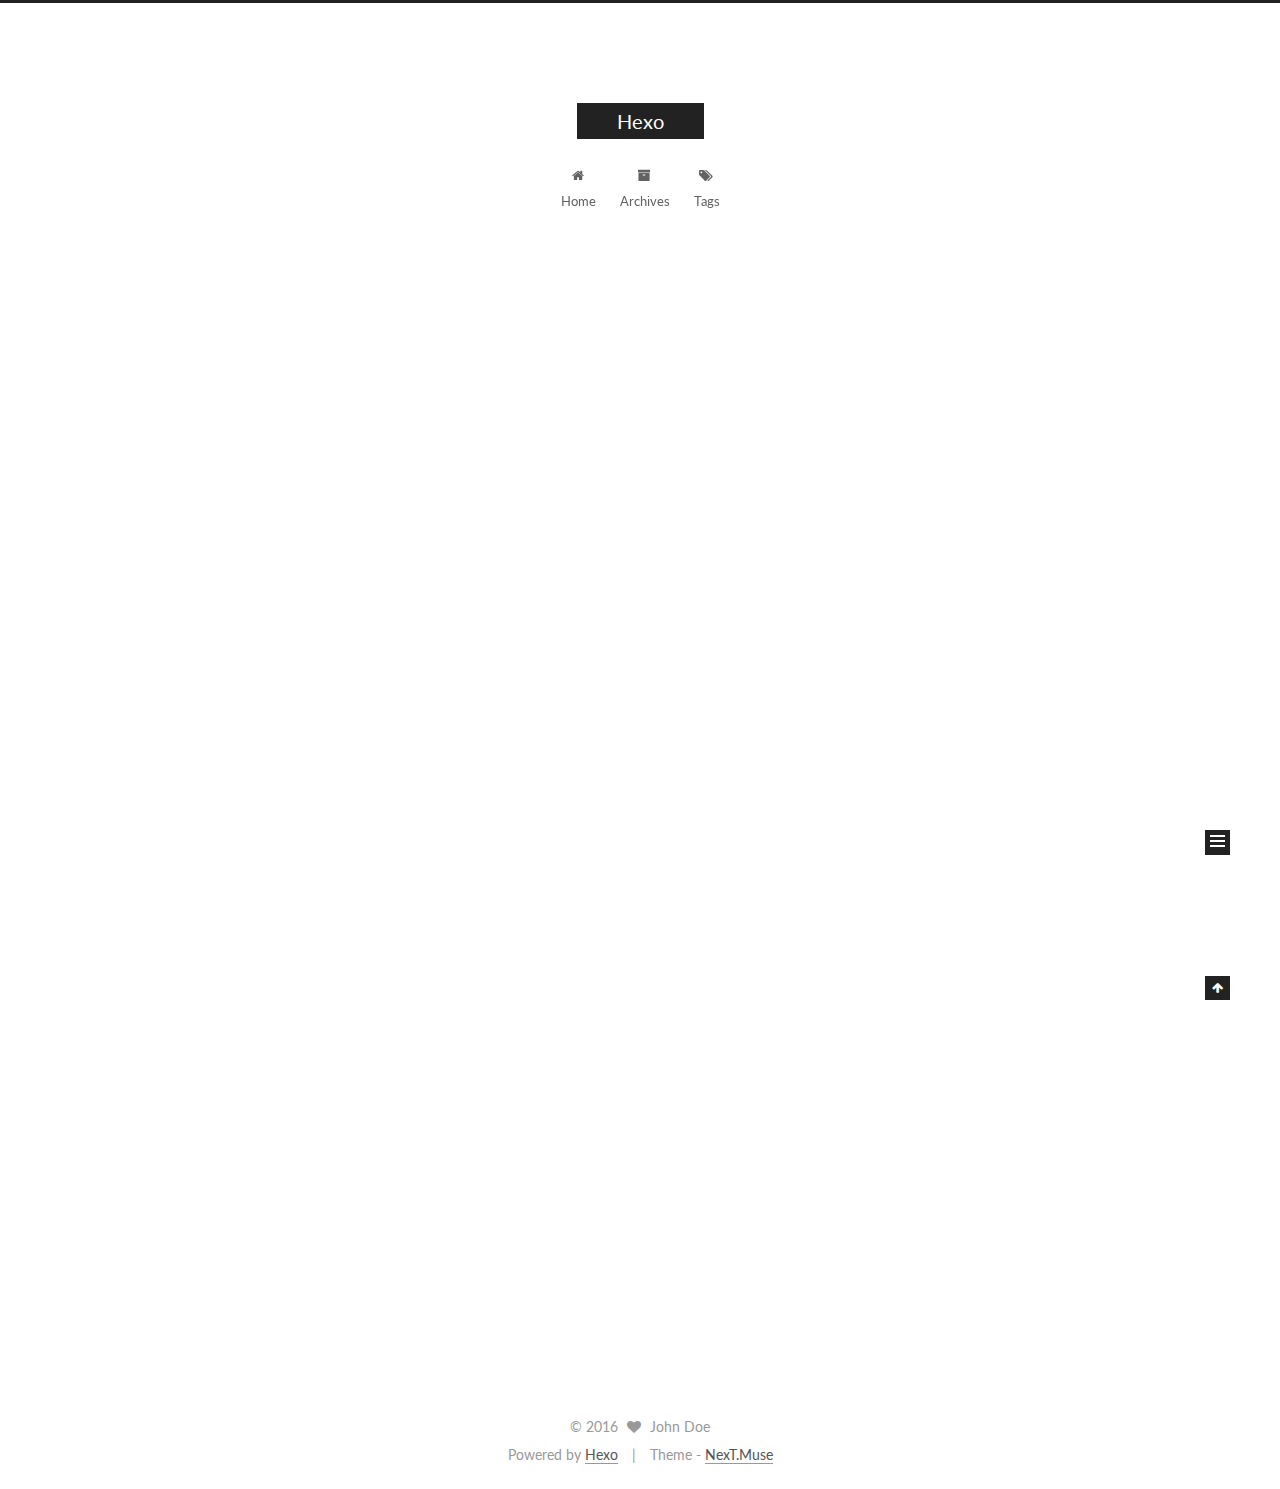
<file: index.html>
<!doctype html>



  


<html class="theme-next muse use-motion">
<head>
  <meta charset="UTF-8"/>
<meta http-equiv="X-UA-Compatible" content="IE=edge,chrome=1" />
<meta name="viewport" content="width=device-width, initial-scale=1, maximum-scale=1"/>



<meta http-equiv="Cache-Control" content="no-transform" />
<meta http-equiv="Cache-Control" content="no-siteapp" />












  
  
  <link href="/vendors/fancybox/source/jquery.fancybox.css?v=2.1.5" rel="stylesheet" type="text/css" />




  
  
  
  

  
    
    
  

  

  

  

  

  
    
    
    <link href="//fonts.googleapis.com/css?family=Lato:300,300italic,400,400italic,700,700italic&subset=latin,latin-ext" rel="stylesheet" type="text/css">
  






<link href="/vendors/font-awesome/css/font-awesome.min.css?v=4.4.0" rel="stylesheet" type="text/css" />

<link href="/css/main.css?v=5.0.1" rel="stylesheet" type="text/css" />


  <meta name="keywords" content="Hexo, NexT" />








  <link rel="shortcut icon" type="image/x-icon" href="/favicon.ico?v=5.0.1" />






<meta name="description">
<meta property="og:type" content="website">
<meta property="og:title" content="Hexo">
<meta property="og:url" content="http://yoursite.com/index.html">
<meta property="og:site_name" content="Hexo">
<meta property="og:description">
<meta name="twitter:card" content="summary">
<meta name="twitter:title" content="Hexo">
<meta name="twitter:description">



<script type="text/javascript" id="hexo.configuration">
  var NexT = window.NexT || {};
  var CONFIG = {
    scheme: 'Muse',
    sidebar: {"position":"left","display":"post"},
    fancybox: true,
    motion: true,
    duoshuo: {
      userId: 0,
      author: 'Author'
    }
  };
</script>

  <title> Hexo </title>
</head>

<body itemscope itemtype="http://schema.org/WebPage" lang="">

  










  
  
    
  

  <div class="container one-collumn sidebar-position-left 
   page-home 
 ">
    <div class="headband"></div>

    <header id="header" class="header" itemscope itemtype="http://schema.org/WPHeader">
      <div class="header-inner"><div class="site-meta ">
  

  <div class="custom-logo-site-title">
    <a href="/"  class="brand" rel="start">
      <span class="logo-line-before"><i></i></span>
      <span class="site-title">Hexo</span>
      <span class="logo-line-after"><i></i></span>
    </a>
  </div>
  <p class="site-subtitle"></p>
</div>

<div class="site-nav-toggle">
  <button>
    <span class="btn-bar"></span>
    <span class="btn-bar"></span>
    <span class="btn-bar"></span>
  </button>
</div>

<nav class="site-nav">
  

  
    <ul id="menu" class="menu">
      
        
        <li class="menu-item menu-item-home">
          <a href="/" rel="section">
            
              <i class="menu-item-icon fa fa-fw fa-home"></i> <br />
            
            Home
          </a>
        </li>
      
        
        <li class="menu-item menu-item-archives">
          <a href="/archives" rel="section">
            
              <i class="menu-item-icon fa fa-fw fa-archive"></i> <br />
            
            Archives
          </a>
        </li>
      
        
        <li class="menu-item menu-item-tags">
          <a href="/tags" rel="section">
            
              <i class="menu-item-icon fa fa-fw fa-tags"></i> <br />
            
            Tags
          </a>
        </li>
      

      
    </ul>
  

  
</nav>

 </div>
    </header>

    <main id="main" class="main">
      <div class="main-inner">
        <div class="content-wrap">
          <div id="content" class="content">
            
  <section id="posts" class="posts-expand">
    
      

  
  

  
  
  

  <article class="post post-type-normal " itemscope itemtype="http://schema.org/Article">

    
      <header class="post-header">

        
        
          <h1 class="post-title" itemprop="name headline">
            
            
              
                
                <a class="post-title-link" href="/2016/06/01/hello-world/" itemprop="url">
                  Hello World
                </a>
              
            
          </h1>
        

        <div class="post-meta">
          <span class="post-time">
            <span class="post-meta-item-icon">
              <i class="fa fa-calendar-o"></i>
            </span>
            <span class="post-meta-item-text">Posted on</span>
            <time itemprop="dateCreated" datetime="2016-06-01T09:23:19+08:00" content="2016-06-01">
              2016-06-01
            </time>
          </span>

          

          
            
          

          

          
          

          
        </div>
      </header>
    


    <div class="post-body" itemprop="articleBody">

      
      

      
        
          
            <p>Welcome to <a href="https://hexo.io/" target="_blank" rel="external">Hexo</a>! This is your very first post. Check <a href="https://hexo.io/docs/" target="_blank" rel="external">documentation</a> for more info. If you get any problems when using Hexo, you can find the answer in <a href="https://hexo.io/docs/troubleshooting.html" target="_blank" rel="external">troubleshooting</a> or you can ask me on <a href="https://github.com/hexojs/hexo/issues" target="_blank" rel="external">GitHub</a>.</p>
<h2 id="Quick-Start"><a href="#Quick-Start" class="headerlink" title="Quick Start"></a>Quick Start</h2><h3 id="Create-a-new-post"><a href="#Create-a-new-post" class="headerlink" title="Create a new post"></a>Create a new post</h3><figure class="highlight bash"><table><tr><td class="gutter"><pre><span class="line">1</span><br></pre></td><td class="code"><pre><span class="line">$ hexo new <span class="string">"My New Post"</span></span><br></pre></td></tr></table></figure>
<p>More info: <a href="https://hexo.io/docs/writing.html" target="_blank" rel="external">Writing</a></p>
<h3 id="Run-server"><a href="#Run-server" class="headerlink" title="Run server"></a>Run server</h3><figure class="highlight bash"><table><tr><td class="gutter"><pre><span class="line">1</span><br></pre></td><td class="code"><pre><span class="line">$ hexo server</span><br></pre></td></tr></table></figure>
<p>More info: <a href="https://hexo.io/docs/server.html" target="_blank" rel="external">Server</a></p>
<h3 id="Generate-static-files"><a href="#Generate-static-files" class="headerlink" title="Generate static files"></a>Generate static files</h3><figure class="highlight bash"><table><tr><td class="gutter"><pre><span class="line">1</span><br></pre></td><td class="code"><pre><span class="line">$ hexo generate</span><br></pre></td></tr></table></figure>
<p>More info: <a href="https://hexo.io/docs/generating.html" target="_blank" rel="external">Generating</a></p>
<h3 id="Deploy-to-remote-sites"><a href="#Deploy-to-remote-sites" class="headerlink" title="Deploy to remote sites"></a>Deploy to remote sites</h3><figure class="highlight bash"><table><tr><td class="gutter"><pre><span class="line">1</span><br></pre></td><td class="code"><pre><span class="line">$ hexo deploy</span><br></pre></td></tr></table></figure>
<p>More info: <a href="https://hexo.io/docs/deployment.html" target="_blank" rel="external">Deployment</a></p>

          
        
      
    </div>

    <div>
      
    </div>

    <div>
      
    </div>

    <footer class="post-footer">
      

      

      
      
        <div class="post-eof"></div>
      
    </footer>
  </article>


    
  </section>

  


          </div>
          


          

        </div>
        
          
  
  <div class="sidebar-toggle">
    <div class="sidebar-toggle-line-wrap">
      <span class="sidebar-toggle-line sidebar-toggle-line-first"></span>
      <span class="sidebar-toggle-line sidebar-toggle-line-middle"></span>
      <span class="sidebar-toggle-line sidebar-toggle-line-last"></span>
    </div>
  </div>

  <aside id="sidebar" class="sidebar">
    <div class="sidebar-inner">

      

      

      <section class="site-overview sidebar-panel  sidebar-panel-active ">
        <div class="site-author motion-element" itemprop="author" itemscope itemtype="http://schema.org/Person">
          <img class="site-author-image" itemprop="image"
               src="/images/avatar.gif"
               alt="John Doe" />
          <p class="site-author-name" itemprop="name">John Doe</p>
          <p class="site-description motion-element" itemprop="description"></p>
        </div>
        <nav class="site-state motion-element">
          <div class="site-state-item site-state-posts">
            <a href="/archives">
              <span class="site-state-item-count">1</span>
              <span class="site-state-item-name">posts</span>
            </a>
          </div>

          

          

        </nav>

        

        <div class="links-of-author motion-element">
          
        </div>

        
        

        
        

      </section>

      

    </div>
  </aside>


        
      </div>
    </main>

    <footer id="footer" class="footer">
      <div class="footer-inner">
        <div class="copyright" >
  
  &copy; 
  <span itemprop="copyrightYear">2016</span>
  <span class="with-love">
    <i class="fa fa-heart"></i>
  </span>
  <span class="author" itemprop="copyrightHolder">John Doe</span>
</div>

<div class="powered-by">
  Powered by <a class="theme-link" href="http://hexo.io">Hexo</a>
</div>

<div class="theme-info">
  Theme -
  <a class="theme-link" href="https://github.com/iissnan/hexo-theme-next">
    NexT.Muse
  </a>
</div>

        

        
      </div>
    </footer>

    <div class="back-to-top">
      <i class="fa fa-arrow-up"></i>
    </div>
  </div>

  

<script type="text/javascript">
  if (Object.prototype.toString.call(window.Promise) !== '[object Function]') {
    window.Promise = null;
  }
</script>









  



  
  <script type="text/javascript" src="/vendors/jquery/index.js?v=2.1.3"></script>

  
  <script type="text/javascript" src="/vendors/fastclick/lib/fastclick.min.js?v=1.0.6"></script>

  
  <script type="text/javascript" src="/vendors/jquery_lazyload/jquery.lazyload.js?v=1.9.7"></script>

  
  <script type="text/javascript" src="/vendors/velocity/velocity.min.js?v=1.2.1"></script>

  
  <script type="text/javascript" src="/vendors/velocity/velocity.ui.min.js?v=1.2.1"></script>

  
  <script type="text/javascript" src="/vendors/fancybox/source/jquery.fancybox.pack.js?v=2.1.5"></script>


  


  <script type="text/javascript" src="/js/src/utils.js?v=5.0.1"></script>

  <script type="text/javascript" src="/js/src/motion.js?v=5.0.1"></script>



  
  

  

  


  <script type="text/javascript" src="/js/src/bootstrap.js?v=5.0.1"></script>



  



  



  
  
  

  

  

</body>
</html>
</file>
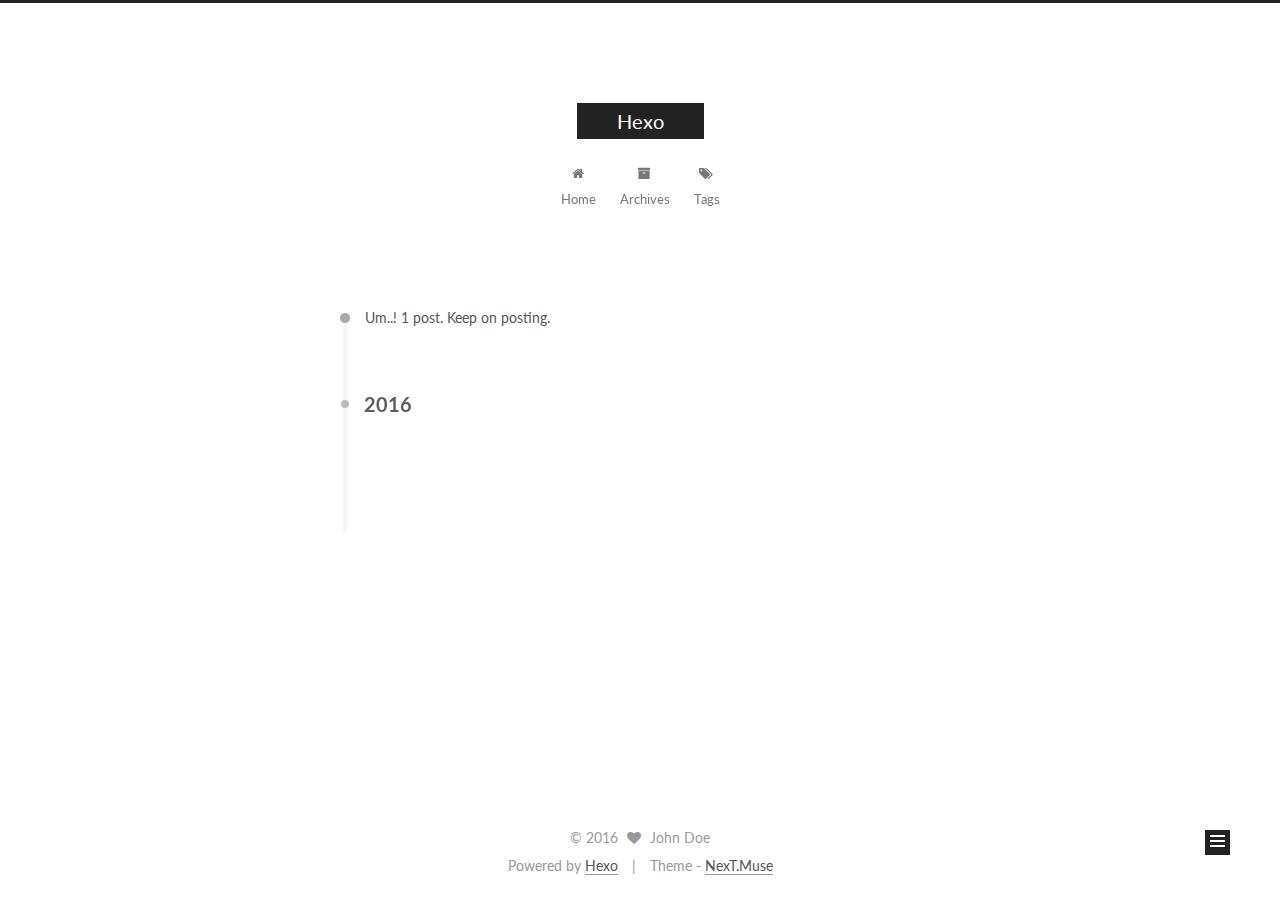
<file: archives/index.html>
<!doctype html>



  


<html class="theme-next muse use-motion">
<head>
  <meta charset="UTF-8"/>
<meta http-equiv="X-UA-Compatible" content="IE=edge,chrome=1" />
<meta name="viewport" content="width=device-width, initial-scale=1, maximum-scale=1"/>



<meta http-equiv="Cache-Control" content="no-transform" />
<meta http-equiv="Cache-Control" content="no-siteapp" />












  
  
  <link href="/vendors/fancybox/source/jquery.fancybox.css?v=2.1.5" rel="stylesheet" type="text/css" />




  
  
  
  

  
    
    
  

  

  

  

  

  
    
    
    <link href="//fonts.googleapis.com/css?family=Lato:300,300italic,400,400italic,700,700italic&subset=latin,latin-ext" rel="stylesheet" type="text/css">
  






<link href="/vendors/font-awesome/css/font-awesome.min.css?v=4.4.0" rel="stylesheet" type="text/css" />

<link href="/css/main.css?v=5.0.1" rel="stylesheet" type="text/css" />


  <meta name="keywords" content="Hexo, NexT" />








  <link rel="shortcut icon" type="image/x-icon" href="/favicon.ico?v=5.0.1" />






<meta name="description">
<meta property="og:type" content="website">
<meta property="og:title" content="Hexo">
<meta property="og:url" content="http://yoursite.com/archives/index.html">
<meta property="og:site_name" content="Hexo">
<meta property="og:description">
<meta name="twitter:card" content="summary">
<meta name="twitter:title" content="Hexo">
<meta name="twitter:description">



<script type="text/javascript" id="hexo.configuration">
  var NexT = window.NexT || {};
  var CONFIG = {
    scheme: 'Muse',
    sidebar: {"position":"left","display":"post"},
    fancybox: true,
    motion: true,
    duoshuo: {
      userId: 0,
      author: 'Author'
    }
  };
</script>

  <title> Archive | Hexo </title>
</head>

<body itemscope itemtype="http://schema.org/WebPage" lang="">

  










  
  
    
  

  <div class="container one-collumn sidebar-position-left  page-archive  ">
    <div class="headband"></div>

    <header id="header" class="header" itemscope itemtype="http://schema.org/WPHeader">
      <div class="header-inner"><div class="site-meta ">
  

  <div class="custom-logo-site-title">
    <a href="/"  class="brand" rel="start">
      <span class="logo-line-before"><i></i></span>
      <span class="site-title">Hexo</span>
      <span class="logo-line-after"><i></i></span>
    </a>
  </div>
  <p class="site-subtitle"></p>
</div>

<div class="site-nav-toggle">
  <button>
    <span class="btn-bar"></span>
    <span class="btn-bar"></span>
    <span class="btn-bar"></span>
  </button>
</div>

<nav class="site-nav">
  

  
    <ul id="menu" class="menu">
      
        
        <li class="menu-item menu-item-home">
          <a href="/" rel="section">
            
              <i class="menu-item-icon fa fa-fw fa-home"></i> <br />
            
            Home
          </a>
        </li>
      
        
        <li class="menu-item menu-item-archives">
          <a href="/archives" rel="section">
            
              <i class="menu-item-icon fa fa-fw fa-archive"></i> <br />
            
            Archives
          </a>
        </li>
      
        
        <li class="menu-item menu-item-tags">
          <a href="/tags" rel="section">
            
              <i class="menu-item-icon fa fa-fw fa-tags"></i> <br />
            
            Tags
          </a>
        </li>
      

      
    </ul>
  

  
</nav>

 </div>
    </header>

    <main id="main" class="main">
      <div class="main-inner">
        <div class="content-wrap">
          <div id="content" class="content">
            

  <section id="posts" class="posts-collapse">
    <span class="archive-move-on"></span>

    <span class="archive-page-counter">
      
      
      
        
      
      Um..! 1 post. Keep on posting.
    </span>

    

      
      
      

      
        
        <div class="collection-title">
          <h2 class="archive-year motion-element" id="archive-year-2016">2016</h2>
        </div>
      
      

      

  <article class="post post-type-normal" itemscope itemtype="http://schema.org/Article">
    <header class="post-header">

      <h1 class="post-title">
        
            <a class="post-title-link" href="/2016/06/01/hello-world/" itemprop="url">
              
                <span itemprop="name">Hello World</span>
              
            </a>
        
      </h1>

      <div class="post-meta">
        <time class="post-time" itemprop="dateCreated"
              datetime="2016-06-01T09:23:19+08:00"
              content="2016-06-01" >
          06-01
        </time>
      </div>

    </header>
  </article>



    

  </section>

  



          </div>
          


          

        </div>
        
          
  
  <div class="sidebar-toggle">
    <div class="sidebar-toggle-line-wrap">
      <span class="sidebar-toggle-line sidebar-toggle-line-first"></span>
      <span class="sidebar-toggle-line sidebar-toggle-line-middle"></span>
      <span class="sidebar-toggle-line sidebar-toggle-line-last"></span>
    </div>
  </div>

  <aside id="sidebar" class="sidebar">
    <div class="sidebar-inner">

      

      

      <section class="site-overview sidebar-panel  sidebar-panel-active ">
        <div class="site-author motion-element" itemprop="author" itemscope itemtype="http://schema.org/Person">
          <img class="site-author-image" itemprop="image"
               src="/images/avatar.gif"
               alt="John Doe" />
          <p class="site-author-name" itemprop="name">John Doe</p>
          <p class="site-description motion-element" itemprop="description"></p>
        </div>
        <nav class="site-state motion-element">
          <div class="site-state-item site-state-posts">
            <a href="/archives">
              <span class="site-state-item-count">1</span>
              <span class="site-state-item-name">posts</span>
            </a>
          </div>

          

          

        </nav>

        

        <div class="links-of-author motion-element">
          
        </div>

        
        

        
        

      </section>

      

    </div>
  </aside>


        
      </div>
    </main>

    <footer id="footer" class="footer">
      <div class="footer-inner">
        <div class="copyright" >
  
  &copy; 
  <span itemprop="copyrightYear">2016</span>
  <span class="with-love">
    <i class="fa fa-heart"></i>
  </span>
  <span class="author" itemprop="copyrightHolder">John Doe</span>
</div>

<div class="powered-by">
  Powered by <a class="theme-link" href="http://hexo.io">Hexo</a>
</div>

<div class="theme-info">
  Theme -
  <a class="theme-link" href="https://github.com/iissnan/hexo-theme-next">
    NexT.Muse
  </a>
</div>

        

        
      </div>
    </footer>

    <div class="back-to-top">
      <i class="fa fa-arrow-up"></i>
    </div>
  </div>

  

<script type="text/javascript">
  if (Object.prototype.toString.call(window.Promise) !== '[object Function]') {
    window.Promise = null;
  }
</script>









  



  
  <script type="text/javascript" src="/vendors/jquery/index.js?v=2.1.3"></script>

  
  <script type="text/javascript" src="/vendors/fastclick/lib/fastclick.min.js?v=1.0.6"></script>

  
  <script type="text/javascript" src="/vendors/jquery_lazyload/jquery.lazyload.js?v=1.9.7"></script>

  
  <script type="text/javascript" src="/vendors/velocity/velocity.min.js?v=1.2.1"></script>

  
  <script type="text/javascript" src="/vendors/velocity/velocity.ui.min.js?v=1.2.1"></script>

  
  <script type="text/javascript" src="/vendors/fancybox/source/jquery.fancybox.pack.js?v=2.1.5"></script>


  


  <script type="text/javascript" src="/js/src/utils.js?v=5.0.1"></script>

  <script type="text/javascript" src="/js/src/motion.js?v=5.0.1"></script>



  
  

  
  
    <script type="text/javascript" id="motion.page.archive">
      $('.archive-year').velocity('transition.slideLeftIn');
    </script>
  


  


  <script type="text/javascript" src="/js/src/bootstrap.js?v=5.0.1"></script>



  



  



  
  
  

  

  

</body>
</html>
</file>
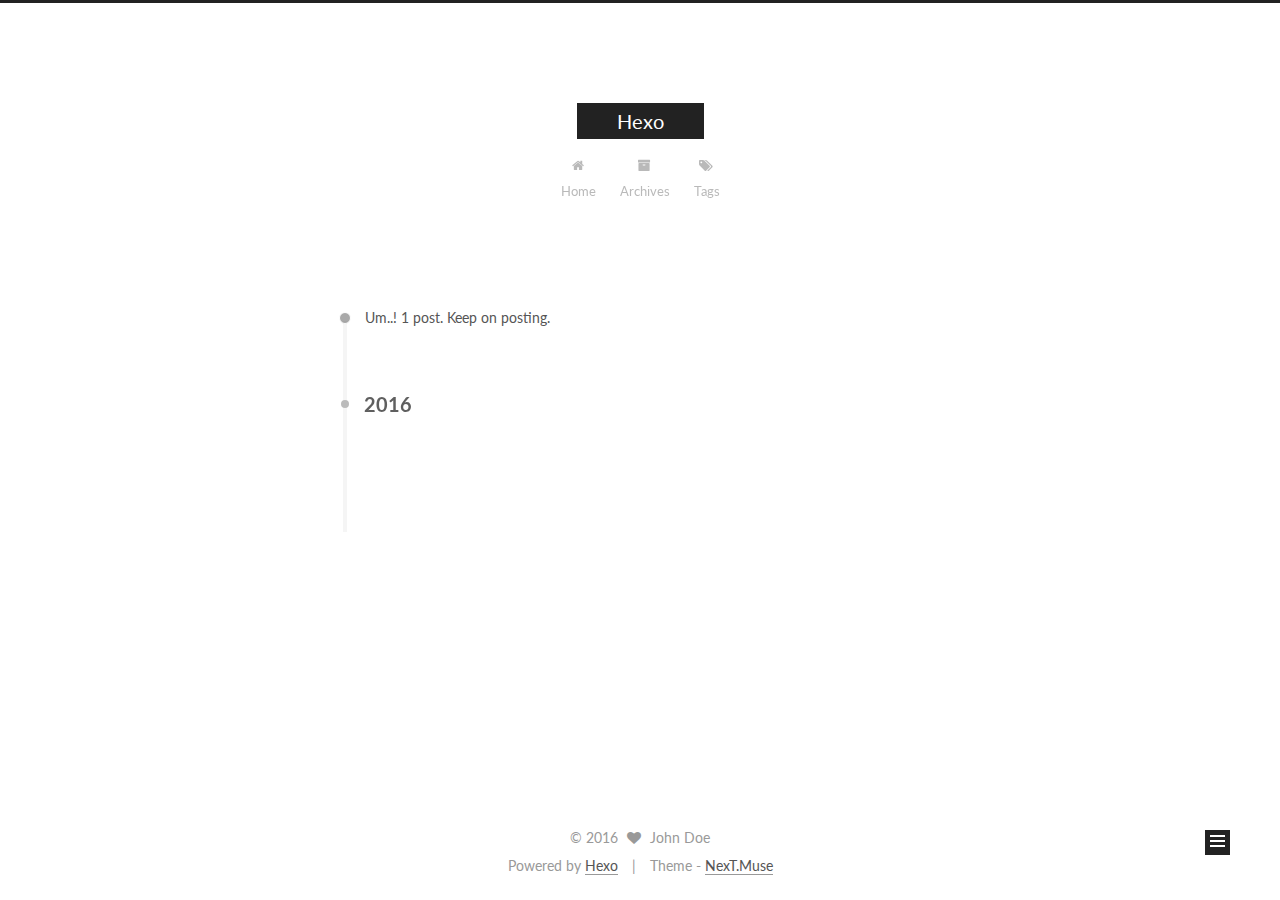
<file: archives/2016/index.html>
<!doctype html>



  


<html class="theme-next muse use-motion">
<head>
  <meta charset="UTF-8"/>
<meta http-equiv="X-UA-Compatible" content="IE=edge,chrome=1" />
<meta name="viewport" content="width=device-width, initial-scale=1, maximum-scale=1"/>



<meta http-equiv="Cache-Control" content="no-transform" />
<meta http-equiv="Cache-Control" content="no-siteapp" />












  
  
  <link href="/vendors/fancybox/source/jquery.fancybox.css?v=2.1.5" rel="stylesheet" type="text/css" />




  
  
  
  

  
    
    
  

  

  

  

  

  
    
    
    <link href="//fonts.googleapis.com/css?family=Lato:300,300italic,400,400italic,700,700italic&subset=latin,latin-ext" rel="stylesheet" type="text/css">
  






<link href="/vendors/font-awesome/css/font-awesome.min.css?v=4.4.0" rel="stylesheet" type="text/css" />

<link href="/css/main.css?v=5.0.1" rel="stylesheet" type="text/css" />


  <meta name="keywords" content="Hexo, NexT" />








  <link rel="shortcut icon" type="image/x-icon" href="/favicon.ico?v=5.0.1" />






<meta name="description">
<meta property="og:type" content="website">
<meta property="og:title" content="Hexo">
<meta property="og:url" content="http://yoursite.com/archives/2016/index.html">
<meta property="og:site_name" content="Hexo">
<meta property="og:description">
<meta name="twitter:card" content="summary">
<meta name="twitter:title" content="Hexo">
<meta name="twitter:description">



<script type="text/javascript" id="hexo.configuration">
  var NexT = window.NexT || {};
  var CONFIG = {
    scheme: 'Muse',
    sidebar: {"position":"left","display":"post"},
    fancybox: true,
    motion: true,
    duoshuo: {
      userId: 0,
      author: 'Author'
    }
  };
</script>

  <title> Archive | Hexo </title>
</head>

<body itemscope itemtype="http://schema.org/WebPage" lang="">

  










  
  
    
  

  <div class="container one-collumn sidebar-position-left  page-archive  ">
    <div class="headband"></div>

    <header id="header" class="header" itemscope itemtype="http://schema.org/WPHeader">
      <div class="header-inner"><div class="site-meta ">
  

  <div class="custom-logo-site-title">
    <a href="/"  class="brand" rel="start">
      <span class="logo-line-before"><i></i></span>
      <span class="site-title">Hexo</span>
      <span class="logo-line-after"><i></i></span>
    </a>
  </div>
  <p class="site-subtitle"></p>
</div>

<div class="site-nav-toggle">
  <button>
    <span class="btn-bar"></span>
    <span class="btn-bar"></span>
    <span class="btn-bar"></span>
  </button>
</div>

<nav class="site-nav">
  

  
    <ul id="menu" class="menu">
      
        
        <li class="menu-item menu-item-home">
          <a href="/" rel="section">
            
              <i class="menu-item-icon fa fa-fw fa-home"></i> <br />
            
            Home
          </a>
        </li>
      
        
        <li class="menu-item menu-item-archives">
          <a href="/archives" rel="section">
            
              <i class="menu-item-icon fa fa-fw fa-archive"></i> <br />
            
            Archives
          </a>
        </li>
      
        
        <li class="menu-item menu-item-tags">
          <a href="/tags" rel="section">
            
              <i class="menu-item-icon fa fa-fw fa-tags"></i> <br />
            
            Tags
          </a>
        </li>
      

      
    </ul>
  

  
</nav>

 </div>
    </header>

    <main id="main" class="main">
      <div class="main-inner">
        <div class="content-wrap">
          <div id="content" class="content">
            

  <section id="posts" class="posts-collapse">
    <span class="archive-move-on"></span>

    <span class="archive-page-counter">
      
      
      
        
      
      Um..! 1 post. Keep on posting.
    </span>

    

      
      
      

      
        
        <div class="collection-title">
          <h2 class="archive-year motion-element" id="archive-year-2016">2016</h2>
        </div>
      
      

      

  <article class="post post-type-normal" itemscope itemtype="http://schema.org/Article">
    <header class="post-header">

      <h1 class="post-title">
        
            <a class="post-title-link" href="/2016/06/01/hello-world/" itemprop="url">
              
                <span itemprop="name">Hello World</span>
              
            </a>
        
      </h1>

      <div class="post-meta">
        <time class="post-time" itemprop="dateCreated"
              datetime="2016-06-01T09:23:19+08:00"
              content="2016-06-01" >
          06-01
        </time>
      </div>

    </header>
  </article>



    

  </section>

  



          </div>
          


          

        </div>
        
          
  
  <div class="sidebar-toggle">
    <div class="sidebar-toggle-line-wrap">
      <span class="sidebar-toggle-line sidebar-toggle-line-first"></span>
      <span class="sidebar-toggle-line sidebar-toggle-line-middle"></span>
      <span class="sidebar-toggle-line sidebar-toggle-line-last"></span>
    </div>
  </div>

  <aside id="sidebar" class="sidebar">
    <div class="sidebar-inner">

      

      

      <section class="site-overview sidebar-panel  sidebar-panel-active ">
        <div class="site-author motion-element" itemprop="author" itemscope itemtype="http://schema.org/Person">
          <img class="site-author-image" itemprop="image"
               src="/images/avatar.gif"
               alt="John Doe" />
          <p class="site-author-name" itemprop="name">John Doe</p>
          <p class="site-description motion-element" itemprop="description"></p>
        </div>
        <nav class="site-state motion-element">
          <div class="site-state-item site-state-posts">
            <a href="/archives">
              <span class="site-state-item-count">1</span>
              <span class="site-state-item-name">posts</span>
            </a>
          </div>

          

          

        </nav>

        

        <div class="links-of-author motion-element">
          
        </div>

        
        

        
        

      </section>

      

    </div>
  </aside>


        
      </div>
    </main>

    <footer id="footer" class="footer">
      <div class="footer-inner">
        <div class="copyright" >
  
  &copy; 
  <span itemprop="copyrightYear">2016</span>
  <span class="with-love">
    <i class="fa fa-heart"></i>
  </span>
  <span class="author" itemprop="copyrightHolder">John Doe</span>
</div>

<div class="powered-by">
  Powered by <a class="theme-link" href="http://hexo.io">Hexo</a>
</div>

<div class="theme-info">
  Theme -
  <a class="theme-link" href="https://github.com/iissnan/hexo-theme-next">
    NexT.Muse
  </a>
</div>

        

        
      </div>
    </footer>

    <div class="back-to-top">
      <i class="fa fa-arrow-up"></i>
    </div>
  </div>

  

<script type="text/javascript">
  if (Object.prototype.toString.call(window.Promise) !== '[object Function]') {
    window.Promise = null;
  }
</script>









  



  
  <script type="text/javascript" src="/vendors/jquery/index.js?v=2.1.3"></script>

  
  <script type="text/javascript" src="/vendors/fastclick/lib/fastclick.min.js?v=1.0.6"></script>

  
  <script type="text/javascript" src="/vendors/jquery_lazyload/jquery.lazyload.js?v=1.9.7"></script>

  
  <script type="text/javascript" src="/vendors/velocity/velocity.min.js?v=1.2.1"></script>

  
  <script type="text/javascript" src="/vendors/velocity/velocity.ui.min.js?v=1.2.1"></script>

  
  <script type="text/javascript" src="/vendors/fancybox/source/jquery.fancybox.pack.js?v=2.1.5"></script>


  


  <script type="text/javascript" src="/js/src/utils.js?v=5.0.1"></script>

  <script type="text/javascript" src="/js/src/motion.js?v=5.0.1"></script>



  
  

  
  
    <script type="text/javascript" id="motion.page.archive">
      $('.archive-year').velocity('transition.slideLeftIn');
    </script>
  


  


  <script type="text/javascript" src="/js/src/bootstrap.js?v=5.0.1"></script>



  



  



  
  
  

  

  

</body>
</html>
</file>
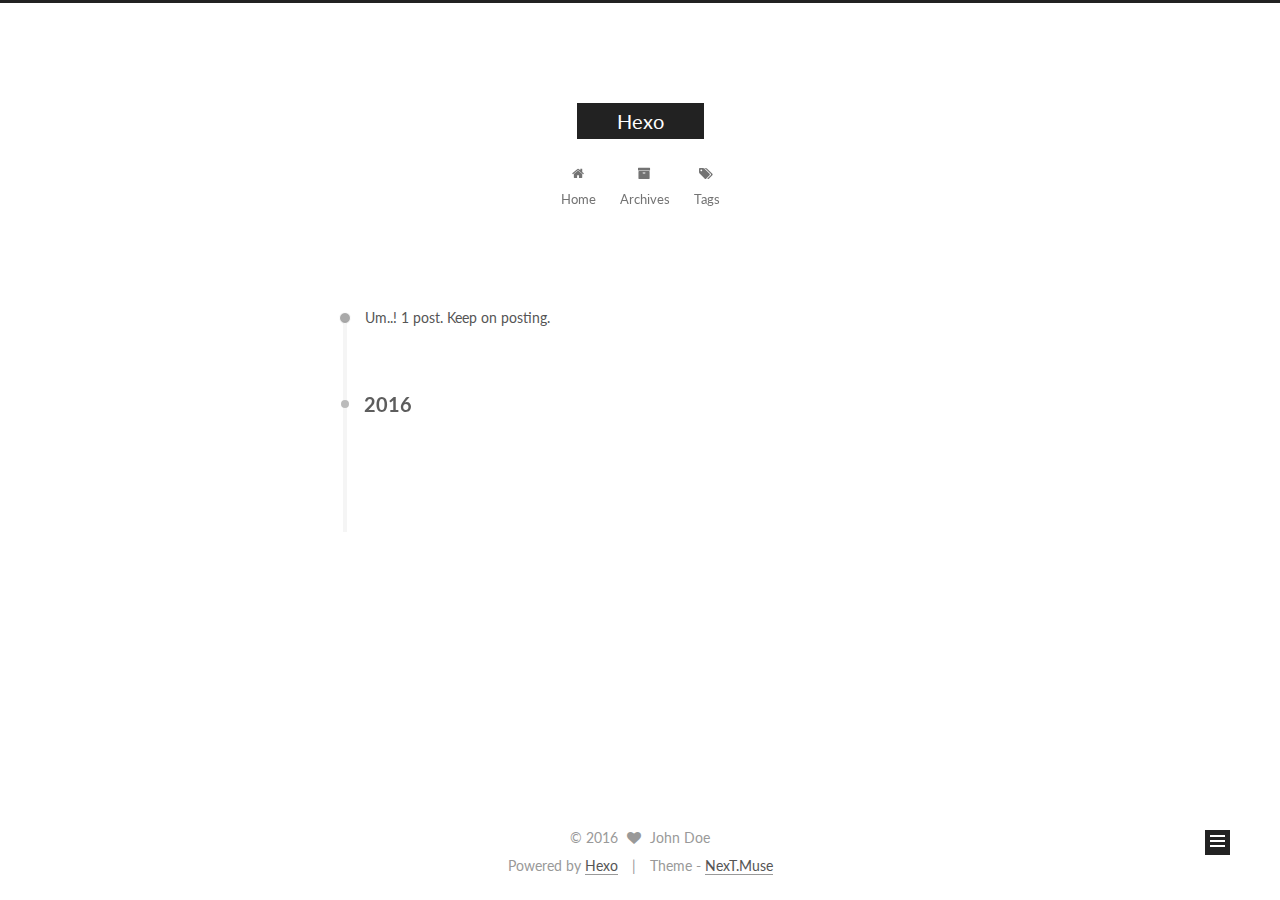
<file: archives/2016/06/index.html>
<!doctype html>



  


<html class="theme-next muse use-motion">
<head>
  <meta charset="UTF-8"/>
<meta http-equiv="X-UA-Compatible" content="IE=edge,chrome=1" />
<meta name="viewport" content="width=device-width, initial-scale=1, maximum-scale=1"/>



<meta http-equiv="Cache-Control" content="no-transform" />
<meta http-equiv="Cache-Control" content="no-siteapp" />












  
  
  <link href="/vendors/fancybox/source/jquery.fancybox.css?v=2.1.5" rel="stylesheet" type="text/css" />




  
  
  
  

  
    
    
  

  

  

  

  

  
    
    
    <link href="//fonts.googleapis.com/css?family=Lato:300,300italic,400,400italic,700,700italic&subset=latin,latin-ext" rel="stylesheet" type="text/css">
  






<link href="/vendors/font-awesome/css/font-awesome.min.css?v=4.4.0" rel="stylesheet" type="text/css" />

<link href="/css/main.css?v=5.0.1" rel="stylesheet" type="text/css" />


  <meta name="keywords" content="Hexo, NexT" />








  <link rel="shortcut icon" type="image/x-icon" href="/favicon.ico?v=5.0.1" />






<meta name="description">
<meta property="og:type" content="website">
<meta property="og:title" content="Hexo">
<meta property="og:url" content="http://yoursite.com/archives/2016/06/index.html">
<meta property="og:site_name" content="Hexo">
<meta property="og:description">
<meta name="twitter:card" content="summary">
<meta name="twitter:title" content="Hexo">
<meta name="twitter:description">



<script type="text/javascript" id="hexo.configuration">
  var NexT = window.NexT || {};
  var CONFIG = {
    scheme: 'Muse',
    sidebar: {"position":"left","display":"post"},
    fancybox: true,
    motion: true,
    duoshuo: {
      userId: 0,
      author: 'Author'
    }
  };
</script>

  <title> Archive | Hexo </title>
</head>

<body itemscope itemtype="http://schema.org/WebPage" lang="">

  










  
  
    
  

  <div class="container one-collumn sidebar-position-left  page-archive  ">
    <div class="headband"></div>

    <header id="header" class="header" itemscope itemtype="http://schema.org/WPHeader">
      <div class="header-inner"><div class="site-meta ">
  

  <div class="custom-logo-site-title">
    <a href="/"  class="brand" rel="start">
      <span class="logo-line-before"><i></i></span>
      <span class="site-title">Hexo</span>
      <span class="logo-line-after"><i></i></span>
    </a>
  </div>
  <p class="site-subtitle"></p>
</div>

<div class="site-nav-toggle">
  <button>
    <span class="btn-bar"></span>
    <span class="btn-bar"></span>
    <span class="btn-bar"></span>
  </button>
</div>

<nav class="site-nav">
  

  
    <ul id="menu" class="menu">
      
        
        <li class="menu-item menu-item-home">
          <a href="/" rel="section">
            
              <i class="menu-item-icon fa fa-fw fa-home"></i> <br />
            
            Home
          </a>
        </li>
      
        
        <li class="menu-item menu-item-archives">
          <a href="/archives" rel="section">
            
              <i class="menu-item-icon fa fa-fw fa-archive"></i> <br />
            
            Archives
          </a>
        </li>
      
        
        <li class="menu-item menu-item-tags">
          <a href="/tags" rel="section">
            
              <i class="menu-item-icon fa fa-fw fa-tags"></i> <br />
            
            Tags
          </a>
        </li>
      

      
    </ul>
  

  
</nav>

 </div>
    </header>

    <main id="main" class="main">
      <div class="main-inner">
        <div class="content-wrap">
          <div id="content" class="content">
            

  <section id="posts" class="posts-collapse">
    <span class="archive-move-on"></span>

    <span class="archive-page-counter">
      
      
      
        
      
      Um..! 1 post. Keep on posting.
    </span>

    

      
      
      

      
        
        <div class="collection-title">
          <h2 class="archive-year motion-element" id="archive-year-2016">2016</h2>
        </div>
      
      

      

  <article class="post post-type-normal" itemscope itemtype="http://schema.org/Article">
    <header class="post-header">

      <h1 class="post-title">
        
            <a class="post-title-link" href="/2016/06/01/hello-world/" itemprop="url">
              
                <span itemprop="name">Hello World</span>
              
            </a>
        
      </h1>

      <div class="post-meta">
        <time class="post-time" itemprop="dateCreated"
              datetime="2016-06-01T09:23:19+08:00"
              content="2016-06-01" >
          06-01
        </time>
      </div>

    </header>
  </article>



    

  </section>

  



          </div>
          


          

        </div>
        
          
  
  <div class="sidebar-toggle">
    <div class="sidebar-toggle-line-wrap">
      <span class="sidebar-toggle-line sidebar-toggle-line-first"></span>
      <span class="sidebar-toggle-line sidebar-toggle-line-middle"></span>
      <span class="sidebar-toggle-line sidebar-toggle-line-last"></span>
    </div>
  </div>

  <aside id="sidebar" class="sidebar">
    <div class="sidebar-inner">

      

      

      <section class="site-overview sidebar-panel  sidebar-panel-active ">
        <div class="site-author motion-element" itemprop="author" itemscope itemtype="http://schema.org/Person">
          <img class="site-author-image" itemprop="image"
               src="/images/avatar.gif"
               alt="John Doe" />
          <p class="site-author-name" itemprop="name">John Doe</p>
          <p class="site-description motion-element" itemprop="description"></p>
        </div>
        <nav class="site-state motion-element">
          <div class="site-state-item site-state-posts">
            <a href="/archives">
              <span class="site-state-item-count">1</span>
              <span class="site-state-item-name">posts</span>
            </a>
          </div>

          

          

        </nav>

        

        <div class="links-of-author motion-element">
          
        </div>

        
        

        
        

      </section>

      

    </div>
  </aside>


        
      </div>
    </main>

    <footer id="footer" class="footer">
      <div class="footer-inner">
        <div class="copyright" >
  
  &copy; 
  <span itemprop="copyrightYear">2016</span>
  <span class="with-love">
    <i class="fa fa-heart"></i>
  </span>
  <span class="author" itemprop="copyrightHolder">John Doe</span>
</div>

<div class="powered-by">
  Powered by <a class="theme-link" href="http://hexo.io">Hexo</a>
</div>

<div class="theme-info">
  Theme -
  <a class="theme-link" href="https://github.com/iissnan/hexo-theme-next">
    NexT.Muse
  </a>
</div>

        

        
      </div>
    </footer>

    <div class="back-to-top">
      <i class="fa fa-arrow-up"></i>
    </div>
  </div>

  

<script type="text/javascript">
  if (Object.prototype.toString.call(window.Promise) !== '[object Function]') {
    window.Promise = null;
  }
</script>









  



  
  <script type="text/javascript" src="/vendors/jquery/index.js?v=2.1.3"></script>

  
  <script type="text/javascript" src="/vendors/fastclick/lib/fastclick.min.js?v=1.0.6"></script>

  
  <script type="text/javascript" src="/vendors/jquery_lazyload/jquery.lazyload.js?v=1.9.7"></script>

  
  <script type="text/javascript" src="/vendors/velocity/velocity.min.js?v=1.2.1"></script>

  
  <script type="text/javascript" src="/vendors/velocity/velocity.ui.min.js?v=1.2.1"></script>

  
  <script type="text/javascript" src="/vendors/fancybox/source/jquery.fancybox.pack.js?v=2.1.5"></script>


  


  <script type="text/javascript" src="/js/src/utils.js?v=5.0.1"></script>

  <script type="text/javascript" src="/js/src/motion.js?v=5.0.1"></script>



  
  

  
  
    <script type="text/javascript" id="motion.page.archive">
      $('.archive-year').velocity('transition.slideLeftIn');
    </script>
  


  


  <script type="text/javascript" src="/js/src/bootstrap.js?v=5.0.1"></script>



  



  



  
  
  

  

  

</body>
</html>
</file>
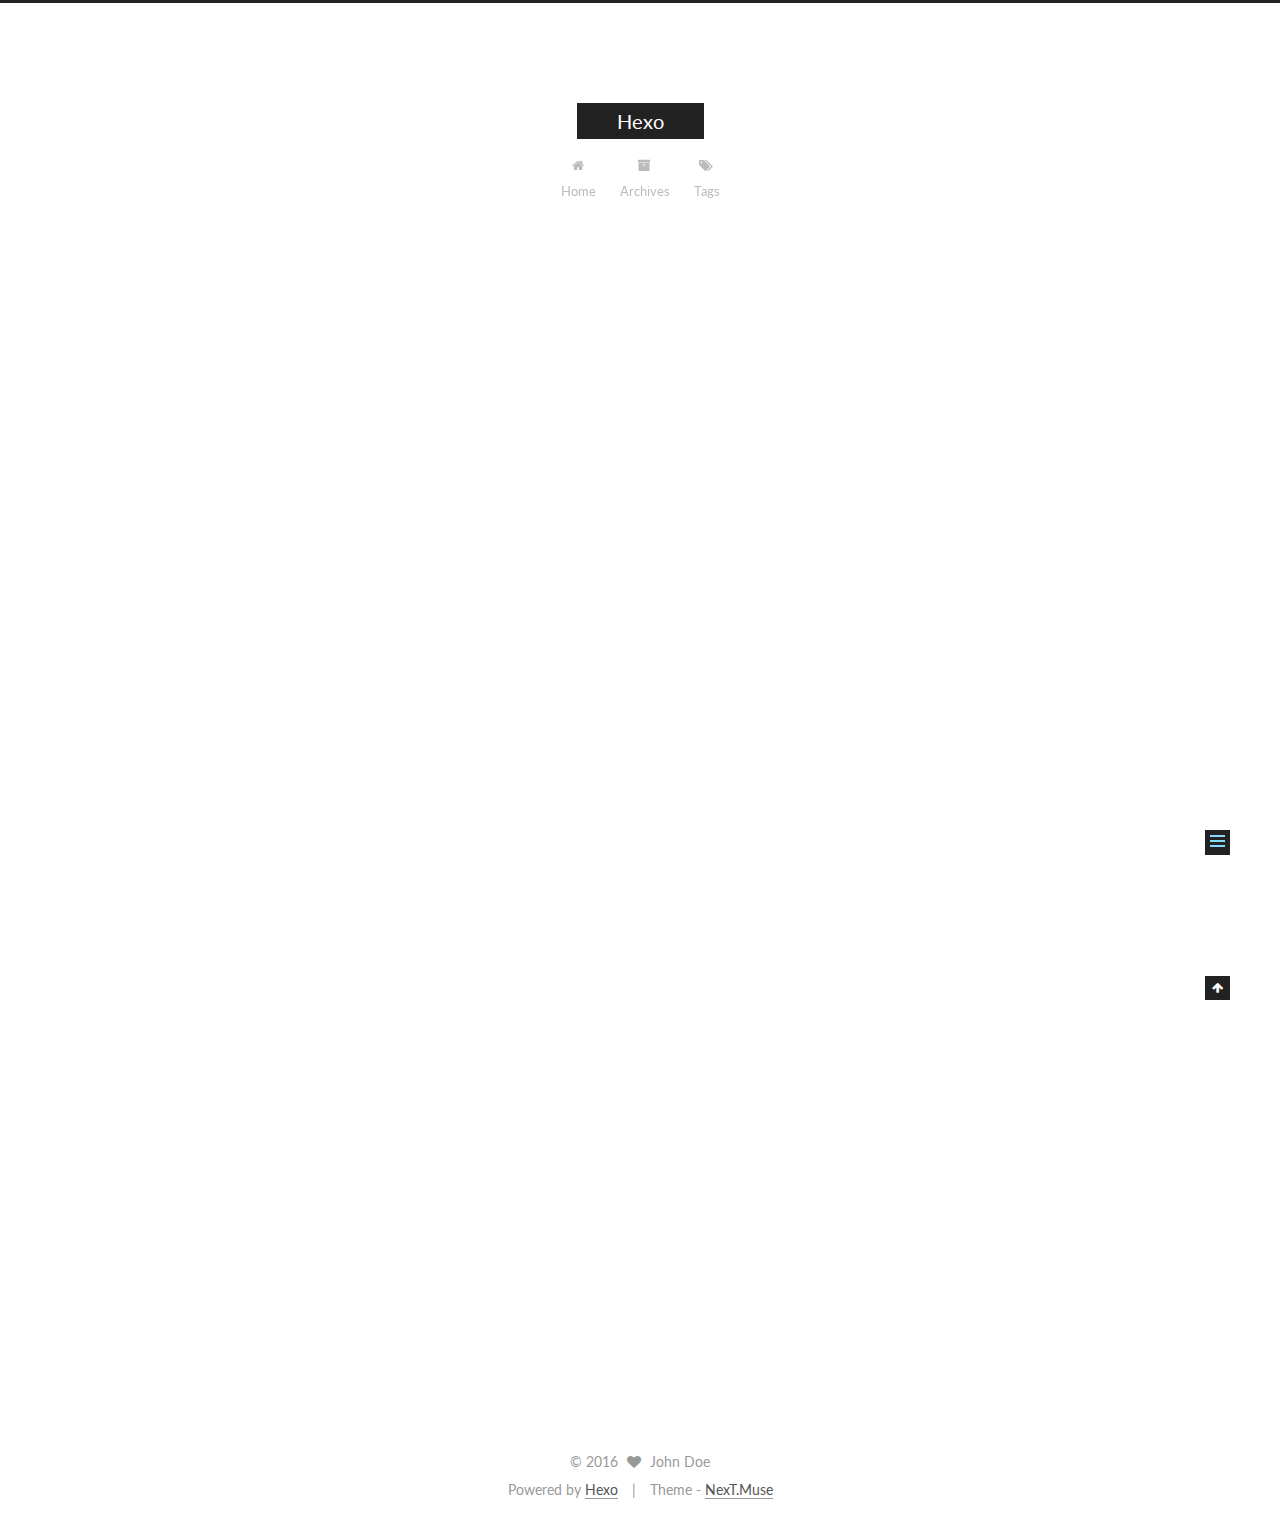
<file: 2016/06/01/hello-world/index.html>
<!doctype html>



  


<html class="theme-next muse use-motion">
<head>
  <meta charset="UTF-8"/>
<meta http-equiv="X-UA-Compatible" content="IE=edge,chrome=1" />
<meta name="viewport" content="width=device-width, initial-scale=1, maximum-scale=1"/>



<meta http-equiv="Cache-Control" content="no-transform" />
<meta http-equiv="Cache-Control" content="no-siteapp" />












  
  
  <link href="/vendors/fancybox/source/jquery.fancybox.css?v=2.1.5" rel="stylesheet" type="text/css" />




  
  
  
  

  
    
    
  

  

  

  

  

  
    
    
    <link href="//fonts.googleapis.com/css?family=Lato:300,300italic,400,400italic,700,700italic&subset=latin,latin-ext" rel="stylesheet" type="text/css">
  






<link href="/vendors/font-awesome/css/font-awesome.min.css?v=4.4.0" rel="stylesheet" type="text/css" />

<link href="/css/main.css?v=5.0.1" rel="stylesheet" type="text/css" />


  <meta name="keywords" content="Hexo, NexT" />








  <link rel="shortcut icon" type="image/x-icon" href="/favicon.ico?v=5.0.1" />






<meta name="description" content="Welcome to Hexo! This is your very first post. Check documentation for more info. If you get any problems when using Hexo, you can find the answer in troubleshooting or you can ask me on GitHub.
Quick">
<meta property="og:type" content="article">
<meta property="og:title" content="Hello World">
<meta property="og:url" content="http://yoursite.com/2016/06/01/hello-world/index.html">
<meta property="og:site_name" content="Hexo">
<meta property="og:description" content="Welcome to Hexo! This is your very first post. Check documentation for more info. If you get any problems when using Hexo, you can find the answer in troubleshooting or you can ask me on GitHub.
Quick">
<meta property="og:updated_time" content="2016-06-01T01:23:19.316Z">
<meta name="twitter:card" content="summary">
<meta name="twitter:title" content="Hello World">
<meta name="twitter:description" content="Welcome to Hexo! This is your very first post. Check documentation for more info. If you get any problems when using Hexo, you can find the answer in troubleshooting or you can ask me on GitHub.
Quick">



<script type="text/javascript" id="hexo.configuration">
  var NexT = window.NexT || {};
  var CONFIG = {
    scheme: 'Muse',
    sidebar: {"position":"left","display":"post"},
    fancybox: true,
    motion: true,
    duoshuo: {
      userId: 0,
      author: 'Author'
    }
  };
</script>

  <title> Hello World | Hexo </title>
</head>

<body itemscope itemtype="http://schema.org/WebPage" lang="">

  










  
  
    
  

  <div class="container one-collumn sidebar-position-left page-post-detail ">
    <div class="headband"></div>

    <header id="header" class="header" itemscope itemtype="http://schema.org/WPHeader">
      <div class="header-inner"><div class="site-meta ">
  

  <div class="custom-logo-site-title">
    <a href="/"  class="brand" rel="start">
      <span class="logo-line-before"><i></i></span>
      <span class="site-title">Hexo</span>
      <span class="logo-line-after"><i></i></span>
    </a>
  </div>
  <p class="site-subtitle"></p>
</div>

<div class="site-nav-toggle">
  <button>
    <span class="btn-bar"></span>
    <span class="btn-bar"></span>
    <span class="btn-bar"></span>
  </button>
</div>

<nav class="site-nav">
  

  
    <ul id="menu" class="menu">
      
        
        <li class="menu-item menu-item-home">
          <a href="/" rel="section">
            
              <i class="menu-item-icon fa fa-fw fa-home"></i> <br />
            
            Home
          </a>
        </li>
      
        
        <li class="menu-item menu-item-archives">
          <a href="/archives" rel="section">
            
              <i class="menu-item-icon fa fa-fw fa-archive"></i> <br />
            
            Archives
          </a>
        </li>
      
        
        <li class="menu-item menu-item-tags">
          <a href="/tags" rel="section">
            
              <i class="menu-item-icon fa fa-fw fa-tags"></i> <br />
            
            Tags
          </a>
        </li>
      

      
    </ul>
  

  
</nav>

 </div>
    </header>

    <main id="main" class="main">
      <div class="main-inner">
        <div class="content-wrap">
          <div id="content" class="content">
            

  <div id="posts" class="posts-expand">
    

  
  

  
  
  

  <article class="post post-type-normal " itemscope itemtype="http://schema.org/Article">

    
      <header class="post-header">

        
        
          <h1 class="post-title" itemprop="name headline">
            
            
              
                Hello World
              
            
          </h1>
        

        <div class="post-meta">
          <span class="post-time">
            <span class="post-meta-item-icon">
              <i class="fa fa-calendar-o"></i>
            </span>
            <span class="post-meta-item-text">Posted on</span>
            <time itemprop="dateCreated" datetime="2016-06-01T09:23:19+08:00" content="2016-06-01">
              2016-06-01
            </time>
          </span>

          

          
            
          

          

          
          

          
        </div>
      </header>
    


    <div class="post-body" itemprop="articleBody">

      
      

      
        <p>Welcome to <a href="https://hexo.io/" target="_blank" rel="external">Hexo</a>! This is your very first post. Check <a href="https://hexo.io/docs/" target="_blank" rel="external">documentation</a> for more info. If you get any problems when using Hexo, you can find the answer in <a href="https://hexo.io/docs/troubleshooting.html" target="_blank" rel="external">troubleshooting</a> or you can ask me on <a href="https://github.com/hexojs/hexo/issues" target="_blank" rel="external">GitHub</a>.</p>
<h2 id="Quick-Start"><a href="#Quick-Start" class="headerlink" title="Quick Start"></a>Quick Start</h2><h3 id="Create-a-new-post"><a href="#Create-a-new-post" class="headerlink" title="Create a new post"></a>Create a new post</h3><figure class="highlight bash"><table><tr><td class="gutter"><pre><span class="line">1</span><br></pre></td><td class="code"><pre><span class="line">$ hexo new <span class="string">"My New Post"</span></span><br></pre></td></tr></table></figure>
<p>More info: <a href="https://hexo.io/docs/writing.html" target="_blank" rel="external">Writing</a></p>
<h3 id="Run-server"><a href="#Run-server" class="headerlink" title="Run server"></a>Run server</h3><figure class="highlight bash"><table><tr><td class="gutter"><pre><span class="line">1</span><br></pre></td><td class="code"><pre><span class="line">$ hexo server</span><br></pre></td></tr></table></figure>
<p>More info: <a href="https://hexo.io/docs/server.html" target="_blank" rel="external">Server</a></p>
<h3 id="Generate-static-files"><a href="#Generate-static-files" class="headerlink" title="Generate static files"></a>Generate static files</h3><figure class="highlight bash"><table><tr><td class="gutter"><pre><span class="line">1</span><br></pre></td><td class="code"><pre><span class="line">$ hexo generate</span><br></pre></td></tr></table></figure>
<p>More info: <a href="https://hexo.io/docs/generating.html" target="_blank" rel="external">Generating</a></p>
<h3 id="Deploy-to-remote-sites"><a href="#Deploy-to-remote-sites" class="headerlink" title="Deploy to remote sites"></a>Deploy to remote sites</h3><figure class="highlight bash"><table><tr><td class="gutter"><pre><span class="line">1</span><br></pre></td><td class="code"><pre><span class="line">$ hexo deploy</span><br></pre></td></tr></table></figure>
<p>More info: <a href="https://hexo.io/docs/deployment.html" target="_blank" rel="external">Deployment</a></p>

      
    </div>

    <div>
      
        
      
    </div>

    <div>
      
        

      
    </div>

    <footer class="post-footer">
      

      

      
      
    </footer>
  </article>



    <div class="post-spread">
      
    </div>
  </div>


          </div>
          


          
  <div class="comments" id="comments">
    
  </div>


        </div>
        
          
  
  <div class="sidebar-toggle">
    <div class="sidebar-toggle-line-wrap">
      <span class="sidebar-toggle-line sidebar-toggle-line-first"></span>
      <span class="sidebar-toggle-line sidebar-toggle-line-middle"></span>
      <span class="sidebar-toggle-line sidebar-toggle-line-last"></span>
    </div>
  </div>

  <aside id="sidebar" class="sidebar">
    <div class="sidebar-inner">

      

      
        <ul class="sidebar-nav motion-element">
          <li class="sidebar-nav-toc sidebar-nav-active" data-target="post-toc-wrap" >
            Table of Contents
          </li>
          <li class="sidebar-nav-overview" data-target="site-overview">
            Overview
          </li>
        </ul>
      

      <section class="site-overview sidebar-panel ">
        <div class="site-author motion-element" itemprop="author" itemscope itemtype="http://schema.org/Person">
          <img class="site-author-image" itemprop="image"
               src="/images/avatar.gif"
               alt="John Doe" />
          <p class="site-author-name" itemprop="name">John Doe</p>
          <p class="site-description motion-element" itemprop="description"></p>
        </div>
        <nav class="site-state motion-element">
          <div class="site-state-item site-state-posts">
            <a href="/archives">
              <span class="site-state-item-count">1</span>
              <span class="site-state-item-name">posts</span>
            </a>
          </div>

          

          

        </nav>

        

        <div class="links-of-author motion-element">
          
        </div>

        
        

        
        

      </section>

      
        <section class="post-toc-wrap motion-element sidebar-panel sidebar-panel-active">
          <div class="post-toc">
            
              
            
            
              <div class="post-toc-content"><ol class="nav"><li class="nav-item nav-level-2"><a class="nav-link" href="#Quick-Start"><span class="nav-number">1.</span> <span class="nav-text">Quick Start</span></a><ol class="nav-child"><li class="nav-item nav-level-3"><a class="nav-link" href="#Create-a-new-post"><span class="nav-number">1.1.</span> <span class="nav-text">Create a new post</span></a></li><li class="nav-item nav-level-3"><a class="nav-link" href="#Run-server"><span class="nav-number">1.2.</span> <span class="nav-text">Run server</span></a></li><li class="nav-item nav-level-3"><a class="nav-link" href="#Generate-static-files"><span class="nav-number">1.3.</span> <span class="nav-text">Generate static files</span></a></li><li class="nav-item nav-level-3"><a class="nav-link" href="#Deploy-to-remote-sites"><span class="nav-number">1.4.</span> <span class="nav-text">Deploy to remote sites</span></a></li></ol></li></ol></div>
            
          </div>
        </section>
      

    </div>
  </aside>


        
      </div>
    </main>

    <footer id="footer" class="footer">
      <div class="footer-inner">
        <div class="copyright" >
  
  &copy; 
  <span itemprop="copyrightYear">2016</span>
  <span class="with-love">
    <i class="fa fa-heart"></i>
  </span>
  <span class="author" itemprop="copyrightHolder">John Doe</span>
</div>

<div class="powered-by">
  Powered by <a class="theme-link" href="http://hexo.io">Hexo</a>
</div>

<div class="theme-info">
  Theme -
  <a class="theme-link" href="https://github.com/iissnan/hexo-theme-next">
    NexT.Muse
  </a>
</div>

        

        
      </div>
    </footer>

    <div class="back-to-top">
      <i class="fa fa-arrow-up"></i>
    </div>
  </div>

  

<script type="text/javascript">
  if (Object.prototype.toString.call(window.Promise) !== '[object Function]') {
    window.Promise = null;
  }
</script>









  



  
  <script type="text/javascript" src="/vendors/jquery/index.js?v=2.1.3"></script>

  
  <script type="text/javascript" src="/vendors/fastclick/lib/fastclick.min.js?v=1.0.6"></script>

  
  <script type="text/javascript" src="/vendors/jquery_lazyload/jquery.lazyload.js?v=1.9.7"></script>

  
  <script type="text/javascript" src="/vendors/velocity/velocity.min.js?v=1.2.1"></script>

  
  <script type="text/javascript" src="/vendors/velocity/velocity.ui.min.js?v=1.2.1"></script>

  
  <script type="text/javascript" src="/vendors/fancybox/source/jquery.fancybox.pack.js?v=2.1.5"></script>


  


  <script type="text/javascript" src="/js/src/utils.js?v=5.0.1"></script>

  <script type="text/javascript" src="/js/src/motion.js?v=5.0.1"></script>



  
  

  
  <script type="text/javascript" src="/js/src/scrollspy.js?v=5.0.1"></script>
<script type="text/javascript" src="/js/src/post-details.js?v=5.0.1"></script>



  


  <script type="text/javascript" src="/js/src/bootstrap.js?v=5.0.1"></script>



  



  



  
  
  

  

  

</body>
</html>
</file>
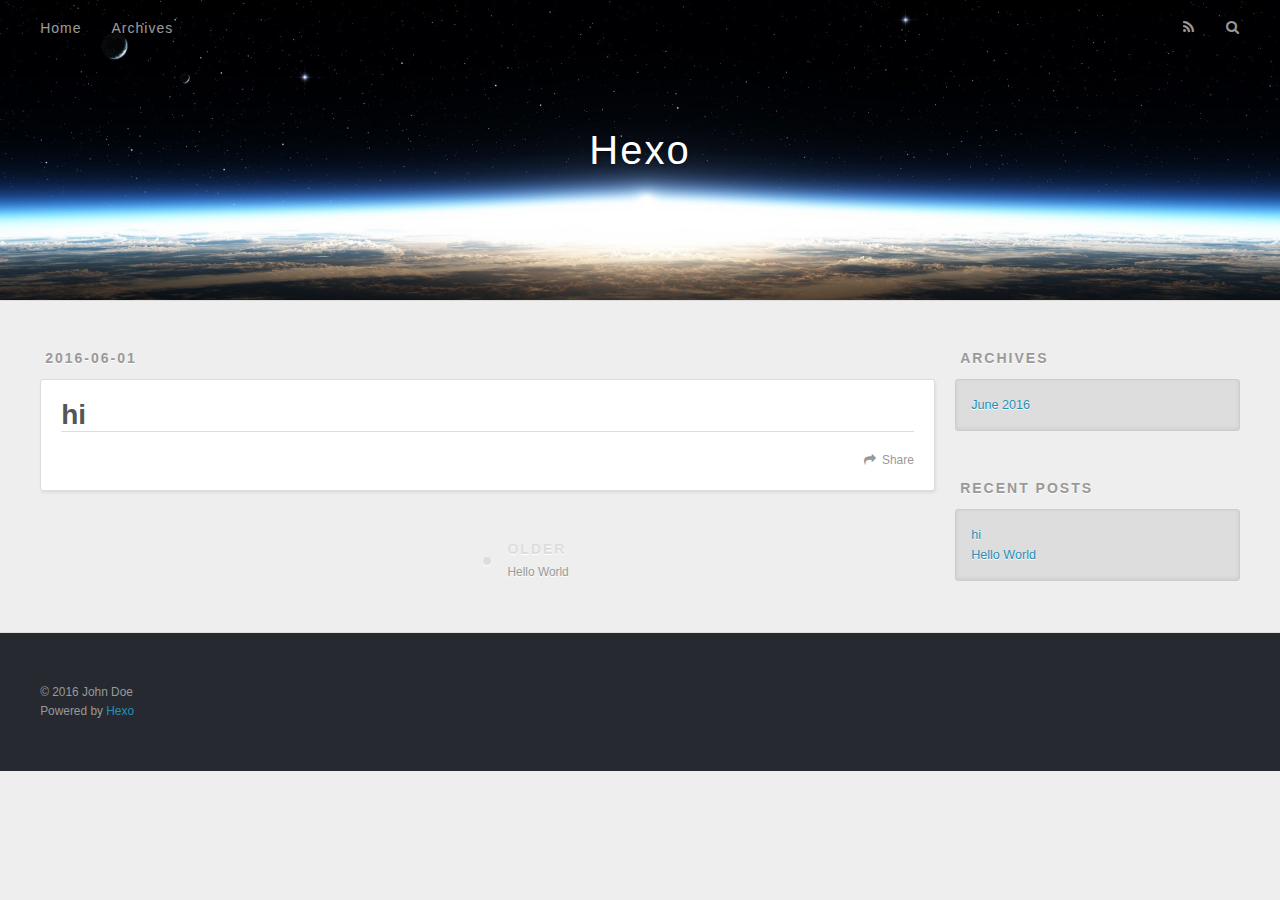
<file: 2016/06/01/hi/index.html>
<!DOCTYPE html>
<html>
<head>
  <meta charset="utf-8">
  
  <title>hi | Hexo</title>
  <meta name="viewport" content="width=device-width, initial-scale=1, maximum-scale=1">
  <meta name="description">
<meta property="og:type" content="article">
<meta property="og:title" content="hi">
<meta property="og:url" content="http://yoursite.com/2016/06/01/hi/index.html">
<meta property="og:site_name" content="Hexo">
<meta property="og:description">
<meta property="og:updated_time" content="2016-06-01T01:28:13.633Z">
<meta name="twitter:card" content="summary">
<meta name="twitter:title" content="hi">
<meta name="twitter:description">
  
    <link rel="alternate" href="/atom.xml" title="Hexo" type="application/atom+xml">
  
  
    <link rel="icon" href="/favicon.png">
  
  
    <link href="//fonts.googleapis.com/css?family=Source+Code+Pro" rel="stylesheet" type="text/css">
  
  <link rel="stylesheet" href="/css/style.css">
  

</head>

<body>
  <div id="container">
    <div id="wrap">
      <header id="header">
  <div id="banner"></div>
  <div id="header-outer" class="outer">
    <div id="header-title" class="inner">
      <h1 id="logo-wrap">
        <a href="/" id="logo">Hexo</a>
      </h1>
      
    </div>
    <div id="header-inner" class="inner">
      <nav id="main-nav">
        <a id="main-nav-toggle" class="nav-icon"></a>
        
          <a class="main-nav-link" href="/">Home</a>
        
          <a class="main-nav-link" href="/archives">Archives</a>
        
      </nav>
      <nav id="sub-nav">
        
          <a id="nav-rss-link" class="nav-icon" href="/atom.xml" title="RSS Feed"></a>
        
        <a id="nav-search-btn" class="nav-icon" title="Search"></a>
      </nav>
      <div id="search-form-wrap">
        <form action="//google.com/search" method="get" accept-charset="UTF-8" class="search-form"><input type="search" name="q" results="0" class="search-form-input" placeholder="Search"><button type="submit" class="search-form-submit">&#xF002;</button><input type="hidden" name="sitesearch" value="http://yoursite.com"></form>
      </div>
    </div>
  </div>
</header>
      <div class="outer">
        <section id="main"><article id="post-hi" class="article article-type-post" itemscope itemprop="blogPost">
  <div class="article-meta">
    <a href="/2016/06/01/hi/" class="article-date">
  <time datetime="2016-06-01T01:28:13.000Z" itemprop="datePublished">2016-06-01</time>
</a>
    
  </div>
  <div class="article-inner">
    
    
      <header class="article-header">
        
  
    <h1 class="article-title" itemprop="name">
      hi
    </h1>
  

      </header>
    
    <div class="article-entry" itemprop="articleBody">
      
        
      
    </div>
    <footer class="article-footer">
      <a data-url="http://yoursite.com/2016/06/01/hi/" data-id="ciowgrb1600009kni7zxdmbex" class="article-share-link">Share</a>
      
      
    </footer>
  </div>
  
    
<nav id="article-nav">
  
  
    <a href="/2016/06/01/hello-world/" id="article-nav-older" class="article-nav-link-wrap">
      <strong class="article-nav-caption">Older</strong>
      <div class="article-nav-title">Hello World</div>
    </a>
  
</nav>

  
</article>

</section>
        
          <aside id="sidebar">
  
    

  
    

  
    
  
    
  <div class="widget-wrap">
    <h3 class="widget-title">Archives</h3>
    <div class="widget">
      <ul class="archive-list"><li class="archive-list-item"><a class="archive-list-link" href="/archives/2016/06/">June 2016</a></li></ul>
    </div>
  </div>


  
    
  <div class="widget-wrap">
    <h3 class="widget-title">Recent Posts</h3>
    <div class="widget">
      <ul>
        
          <li>
            <a href="/2016/06/01/hi/">hi</a>
          </li>
        
          <li>
            <a href="/2016/06/01/hello-world/">Hello World</a>
          </li>
        
      </ul>
    </div>
  </div>

  
</aside>
        
      </div>
      <footer id="footer">
  
  <div class="outer">
    <div id="footer-info" class="inner">
      &copy; 2016 John Doe<br>
      Powered by <a href="http://hexo.io/" target="_blank">Hexo</a>
    </div>
  </div>
</footer>
    </div>
    <nav id="mobile-nav">
  
    <a href="/" class="mobile-nav-link">Home</a>
  
    <a href="/archives" class="mobile-nav-link">Archives</a>
  
</nav>
    

<script src="//ajax.googleapis.com/ajax/libs/jquery/2.0.3/jquery.min.js"></script>


  <link rel="stylesheet" href="/fancybox/jquery.fancybox.css">
  <script src="/fancybox/jquery.fancybox.pack.js"></script>


<script src="/js/script.js"></script>

  </div>
</body>
</html>
</file>
<file: css/style.css>
body {
  width: 100%;
}
body:before,
body:after {
  content: "";
  display: table;
}
body:after {
  clear: both;
}
html,
body,
div,
span,
applet,
object,
iframe,
h1,
h2,
h3,
h4,
h5,
h6,
p,
blockquote,
pre,
a,
abbr,
acronym,
address,
big,
cite,
code,
del,
dfn,
em,
img,
ins,
kbd,
q,
s,
samp,
small,
strike,
strong,
sub,
sup,
tt,
var,
dl,
dt,
dd,
ol,
ul,
li,
fieldset,
form,
label,
legend,
table,
caption,
tbody,
tfoot,
thead,
tr,
th,
td {
  margin: 0;
  padding: 0;
  border: 0;
  outline: 0;
  font-weight: inherit;
  font-style: inherit;
  font-family: inherit;
  font-size: 100%;
  vertical-align: baseline;
}
body {
  line-height: 1;
  color: #000;
  background: #fff;
}
ol,
ul {
  list-style: none;
}
table {
  border-collapse: separate;
  border-spacing: 0;
  vertical-align: middle;
}
caption,
th,
td {
  text-align: left;
  font-weight: normal;
  vertical-align: middle;
}
a img {
  border: none;
}
input,
button {
  margin: 0;
  padding: 0;
}
input::-moz-focus-inner,
button::-moz-focus-inner {
  border: 0;
  padding: 0;
}
@font-face {
  font-family: FontAwesome;
  font-style: normal;
  font-weight: normal;
  src: url("fonts/fontawesome-webfont.eot?v=#4.0.3");
  src: url("fonts/fontawesome-webfont.eot?#iefix&v=#4.0.3") format("embedded-opentype"), url("fonts/fontawesome-webfont.woff?v=#4.0.3") format("woff"), url("fonts/fontawesome-webfont.ttf?v=#4.0.3") format("truetype"), url("fonts/fontawesome-webfont.svg#fontawesomeregular?v=#4.0.3") format("svg");
}
html,
body,
#container {
  height: 100%;
}
body {
  background: #eee;
  font: 14px "Helvetica Neue", Helvetica, Arial, sans-serif;
  -webkit-text-size-adjust: 100%;
}
.outer {
  max-width: 1220px;
  margin: 0 auto;
  padding: 0 20px;
}
.outer:before,
.outer:after {
  content: "";
  display: table;
}
.outer:after {
  clear: both;
}
.inner {
  display: inline;
  float: left;
  width: 98.33333333333333%;
  margin: 0 0.833333333333333%;
}
.left,
.alignleft {
  float: left;
}
.right,
.alignright {
  float: right;
}
.clear {
  clear: both;
}
#container {
  position: relative;
}
.mobile-nav-on {
  overflow: hidden;
}
#wrap {
  height: 100%;
  width: 100%;
  position: absolute;
  top: 0;
  left: 0;
  -webkit-transition: 0.2s ease-out;
  -moz-transition: 0.2s ease-out;
  -ms-transition: 0.2s ease-out;
  transition: 0.2s ease-out;
  z-index: 1;
  background: #eee;
}
.mobile-nav-on #wrap {
  left: 280px;
}
@media screen and (min-width: 768px) {
  #main {
    display: inline;
    float: left;
    width: 73.33333333333333%;
    margin: 0 0.833333333333333%;
  }
}
.article-date,
.article-category-link,
.archive-year,
.widget-title {
  text-decoration: none;
  text-transform: uppercase;
  letter-spacing: 2px;
  color: #999;
  margin-bottom: 1em;
  margin-left: 5px;
  line-height: 1em;
  text-shadow: 0 1px #fff;
  font-weight: bold;
}
.article-inner,
.archive-article-inner {
  background: #fff;
  -webkit-box-shadow: 1px 2px 3px #ddd;
  box-shadow: 1px 2px 3px #ddd;
  border: 1px solid #ddd;
  -webkit-border-radius: 3px;
  border-radius: 3px;
}
.article-entry h1,
.widget h1 {
  font-size: 2em;
}
.article-entry h2,
.widget h2 {
  font-size: 1.5em;
}
.article-entry h3,
.widget h3 {
  font-size: 1.3em;
}
.article-entry h4,
.widget h4 {
  font-size: 1.2em;
}
.article-entry h5,
.widget h5 {
  font-size: 1em;
}
.article-entry h6,
.widget h6 {
  font-size: 1em;
  color: #999;
}
.article-entry hr,
.widget hr {
  border: 1px dashed #ddd;
}
.article-entry strong,
.widget strong {
  font-weight: bold;
}
.article-entry em,
.widget em,
.article-entry cite,
.widget cite {
  font-style: italic;
}
.article-entry sup,
.widget sup,
.article-entry sub,
.widget sub {
  font-size: 0.75em;
  line-height: 0;
  position: relative;
  vertical-align: baseline;
}
.article-entry sup,
.widget sup {
  top: -0.5em;
}
.article-entry sub,
.widget sub {
  bottom: -0.2em;
}
.article-entry small,
.widget small {
  font-size: 0.85em;
}
.article-entry acronym,
.widget acronym,
.article-entry abbr,
.widget abbr {
  border-bottom: 1px dotted;
}
.article-entry ul,
.widget ul,
.article-entry ol,
.widget ol,
.article-entry dl,
.widget dl {
  margin: 0 20px;
  line-height: 1.6em;
}
.article-entry ul ul,
.widget ul ul,
.article-entry ol ul,
.widget ol ul,
.article-entry ul ol,
.widget ul ol,
.article-entry ol ol,
.widget ol ol {
  margin-top: 0;
  margin-bottom: 0;
}
.article-entry ul,
.widget ul {
  list-style: disc;
}
.article-entry ol,
.widget ol {
  list-style: decimal;
}
.article-entry dt,
.widget dt {
  font-weight: bold;
}
#header {
  height: 300px;
  position: relative;
  border-bottom: 1px solid #ddd;
}
#header:before,
#header:after {
  content: "";
  position: absolute;
  left: 0;
  right: 0;
  height: 40px;
}
#header:before {
  top: 0;
  background: -webkit-linear-gradient(rgba(0,0,0,0.2), transparent);
  background: -moz-linear-gradient(rgba(0,0,0,0.2), transparent);
  background: -ms-linear-gradient(rgba(0,0,0,0.2), transparent);
  background: linear-gradient(rgba(0,0,0,0.2), transparent);
}
#header:after {
  bottom: 0;
  background: -webkit-linear-gradient(transparent, rgba(0,0,0,0.2));
  background: -moz-linear-gradient(transparent, rgba(0,0,0,0.2));
  background: -ms-linear-gradient(transparent, rgba(0,0,0,0.2));
  background: linear-gradient(transparent, rgba(0,0,0,0.2));
}
#header-outer {
  height: 100%;
  position: relative;
}
#header-inner {
  position: relative;
  overflow: hidden;
}
#banner {
  position: absolute;
  top: 0;
  left: 0;
  width: 100%;
  height: 100%;
  background: url("images/banner.jpg") center #000;
  -webkit-background-size: cover;
  -moz-background-size: cover;
  background-size: cover;
  z-index: -1;
}
#header-title {
  text-align: center;
  height: 40px;
  position: absolute;
  top: 50%;
  left: 0;
  margin-top: -20px;
}
#logo,
#subtitle {
  text-decoration: none;
  color: #fff;
  font-weight: 300;
  text-shadow: 0 1px 4px rgba(0,0,0,0.3);
}
#logo {
  font-size: 40px;
  line-height: 40px;
  letter-spacing: 2px;
}
#subtitle {
  font-size: 16px;
  line-height: 16px;
  letter-spacing: 1px;
}
#subtitle-wrap {
  margin-top: 16px;
}
#main-nav {
  float: left;
  margin-left: -15px;
}
.nav-icon,
.main-nav-link {
  float: left;
  color: #fff;
  opacity: 0.6;
  text-decoration: none;
  text-shadow: 0 1px rgba(0,0,0,0.2);
  -webkit-transition: opacity 0.2s;
  -moz-transition: opacity 0.2s;
  -ms-transition: opacity 0.2s;
  transition: opacity 0.2s;
  display: block;
  padding: 20px 15px;
}
.nav-icon:hover,
.main-nav-link:hover {
  opacity: 1;
}
.nav-icon {
  font-family: FontAwesome;
  text-align: center;
  font-size: 14px;
  width: 14px;
  height: 14px;
  padding: 20px 15px;
  position: relative;
  cursor: pointer;
}
.main-nav-link {
  font-weight: 300;
  letter-spacing: 1px;
}
@media screen and (max-width: 479px) {
  .main-nav-link {
    display: none;
  }
}
#main-nav-toggle {
  display: none;
}
#main-nav-toggle:before {
  content: "\f0c9";
}
@media screen and (max-width: 479px) {
  #main-nav-toggle {
    display: block;
  }
}
#sub-nav {
  float: right;
  margin-right: -15px;
}
#nav-rss-link:before {
  content: "\f09e";
}
#nav-search-btn:before {
  content: "\f002";
}
#search-form-wrap {
  position: absolute;
  top: 15px;
  width: 150px;
  height: 30px;
  right: -150px;
  opacity: 0;
  -webkit-transition: 0.2s ease-out;
  -moz-transition: 0.2s ease-out;
  -ms-transition: 0.2s ease-out;
  transition: 0.2s ease-out;
}
#search-form-wrap.on {
  opacity: 1;
  right: 0;
}
@media screen and (max-width: 479px) {
  #search-form-wrap {
    width: 100%;
    right: -100%;
  }
}
.search-form {
  position: absolute;
  top: 0;
  left: 0;
  right: 0;
  background: #fff;
  padding: 5px 15px;
  -webkit-border-radius: 15px;
  border-radius: 15px;
  -webkit-box-shadow: 0 0 10px rgba(0,0,0,0.3);
  box-shadow: 0 0 10px rgba(0,0,0,0.3);
}
.search-form-input {
  border: none;
  background: none;
  color: #555;
  width: 100%;
  font: 13px "Helvetica Neue", Helvetica, Arial, sans-serif;
  outline: none;
}
.search-form-input::-webkit-search-results-decoration,
.search-form-input::-webkit-search-cancel-button {
  -webkit-appearance: none;
}
.search-form-submit {
  position: absolute;
  top: 50%;
  right: 10px;
  margin-top: -7px;
  font: 13px FontAwesome;
  border: none;
  background: none;
  color: #bbb;
  cursor: pointer;
}
.search-form-submit:hover,
.search-form-submit:focus {
  color: #777;
}
.article {
  margin: 50px 0;
}
.article-inner {
  overflow: hidden;
}
.article-meta:before,
.article-meta:after {
  content: "";
  display: table;
}
.article-meta:after {
  clear: both;
}
.article-date {
  float: left;
}
.article-category {
  float: left;
  line-height: 1em;
  color: #ccc;
  text-shadow: 0 1px #fff;
  margin-left: 8px;
}
.article-category:before {
  content: "\2022";
}
.article-category-link {
  margin: 0 12px 1em;
}
.article-header {
  padding: 20px 20px 0;
}
.article-title {
  text-decoration: none;
  font-size: 2em;
  font-weight: bold;
  color: #555;
  line-height: 1.1em;
  -webkit-transition: color 0.2s;
  -moz-transition: color 0.2s;
  -ms-transition: color 0.2s;
  transition: color 0.2s;
}
a.article-title:hover {
  color: #258fb8;
}
.article-entry {
  color: #555;
  padding: 0 20px;
}
.article-entry:before,
.article-entry:after {
  content: "";
  display: table;
}
.article-entry:after {
  clear: both;
}
.article-entry p,
.article-entry table {
  line-height: 1.6em;
  margin: 1.6em 0;
}
.article-entry h1,
.article-entry h2,
.article-entry h3,
.article-entry h4,
.article-entry h5,
.article-entry h6 {
  font-weight: bold;
}
.article-entry h1,
.article-entry h2,
.article-entry h3,
.article-entry h4,
.article-entry h5,
.article-entry h6 {
  line-height: 1.1em;
  margin: 1.1em 0;
}
.article-entry a {
  color: #258fb8;
  text-decoration: none;
}
.article-entry a:hover {
  text-decoration: underline;
}
.article-entry ul,
.article-entry ol,
.article-entry dl {
  margin-top: 1.6em;
  margin-bottom: 1.6em;
}
.article-entry img,
.article-entry video {
  max-width: 100%;
  height: auto;
  display: block;
  margin: auto;
}
.article-entry iframe {
  border: none;
}
.article-entry table {
  width: 100%;
  border-collapse: collapse;
  border-spacing: 0;
}
.article-entry th {
  font-weight: bold;
  border-bottom: 3px solid #ddd;
  padding-bottom: 0.5em;
}
.article-entry td {
  border-bottom: 1px solid #ddd;
  padding: 10px 0;
}
.article-entry blockquote {
  font-family: Georgia, "Times New Roman", serif;
  font-size: 1.4em;
  margin: 1.6em 20px;
  text-align: center;
}
.article-entry blockquote footer {
  font-size: 14px;
  margin: 1.6em 0;
  font-family: "Helvetica Neue", Helvetica, Arial, sans-serif;
}
.article-entry blockquote footer cite:before {
  content: "—";
  padding: 0 0.5em;
}
.article-entry .pullquote {
  text-align: left;
  width: 45%;
  margin: 0;
}
.article-entry .pullquote.left {
  margin-left: 0.5em;
  margin-right: 1em;
}
.article-entry .pullquote.right {
  margin-right: 0.5em;
  margin-left: 1em;
}
.article-entry .caption {
  color: #999;
  display: block;
  font-size: 0.9em;
  margin-top: 0.5em;
  position: relative;
  text-align: center;
}
.article-entry .video-container {
  position: relative;
  padding-top: 56.25%;
  height: 0;
  overflow: hidden;
}
.article-entry .video-container iframe,
.article-entry .video-container object,
.article-entry .video-container embed {
  position: absolute;
  top: 0;
  left: 0;
  width: 100%;
  height: 100%;
  margin-top: 0;
}
.article-more-link a {
  display: inline-block;
  line-height: 1em;
  padding: 6px 15px;
  -webkit-border-radius: 15px;
  border-radius: 15px;
  background: #eee;
  color: #999;
  text-shadow: 0 1px #fff;
  text-decoration: none;
}
.article-more-link a:hover {
  background: #258fb8;
  color: #fff;
  text-decoration: none;
  text-shadow: 0 1px #1e7293;
}
.article-footer {
  font-size: 0.85em;
  line-height: 1.6em;
  border-top: 1px solid #ddd;
  padding-top: 1.6em;
  margin: 0 20px 20px;
}
.article-footer:before,
.article-footer:after {
  content: "";
  display: table;
}
.article-footer:after {
  clear: both;
}
.article-footer a {
  color: #999;
  text-decoration: none;
}
.article-footer a:hover {
  color: #555;
}
.article-tag-list-item {
  float: left;
  margin-right: 10px;
}
.article-tag-list-link:before {
  content: "#";
}
.article-comment-link {
  float: right;
}
.article-comment-link:before {
  content: "\f075";
  font-family: FontAwesome;
  padding-right: 8px;
}
.article-share-link {
  cursor: pointer;
  float: right;
  margin-left: 20px;
}
.article-share-link:before {
  content: "\f064";
  font-family: FontAwesome;
  padding-right: 6px;
}
#article-nav {
  position: relative;
}
#article-nav:before,
#article-nav:after {
  content: "";
  display: table;
}
#article-nav:after {
  clear: both;
}
@media screen and (min-width: 768px) {
  #article-nav {
    margin: 50px 0;
  }
  #article-nav:before {
    width: 8px;
    height: 8px;
    position: absolute;
    top: 50%;
    left: 50%;
    margin-top: -4px;
    margin-left: -4px;
    content: "";
    -webkit-border-radius: 50%;
    border-radius: 50%;
    background: #ddd;
    -webkit-box-shadow: 0 1px 2px #fff;
    box-shadow: 0 1px 2px #fff;
  }
}
.article-nav-link-wrap {
  text-decoration: none;
  text-shadow: 0 1px #fff;
  color: #999;
  -webkit-box-sizing: border-box;
  -moz-box-sizing: border-box;
  box-sizing: border-box;
  margin-top: 50px;
  text-align: center;
  display: block;
}
.article-nav-link-wrap:hover {
  color: #555;
}
@media screen and (min-width: 768px) {
  .article-nav-link-wrap {
    width: 50%;
    margin-top: 0;
  }
}
@media screen and (min-width: 768px) {
  #article-nav-newer {
    float: left;
    text-align: right;
    padding-right: 20px;
  }
}
@media screen and (min-width: 768px) {
  #article-nav-older {
    float: right;
    text-align: left;
    padding-left: 20px;
  }
}
.article-nav-caption {
  text-transform: uppercase;
  letter-spacing: 2px;
  color: #ddd;
  line-height: 1em;
  font-weight: bold;
}
#article-nav-newer .article-nav-caption {
  margin-right: -2px;
}
.article-nav-title {
  font-size: 0.85em;
  line-height: 1.6em;
  margin-top: 0.5em;
}
.article-share-box {
  position: absolute;
  display: none;
  background: #fff;
  -webkit-box-shadow: 1px 2px 10px rgba(0,0,0,0.2);
  box-shadow: 1px 2px 10px rgba(0,0,0,0.2);
  -webkit-border-radius: 3px;
  border-radius: 3px;
  margin-left: -145px;
  overflow: hidden;
  z-index: 1;
}
.article-share-box.on {
  display: block;
}
.article-share-input {
  width: 100%;
  background: none;
  -webkit-box-sizing: border-box;
  -moz-box-sizing: border-box;
  box-sizing: border-box;
  font: 14px "Helvetica Neue", Helvetica, Arial, sans-serif;
  padding: 0 15px;
  color: #555;
  outline: none;
  border: 1px solid #ddd;
  -webkit-border-radius: 3px 3px 0 0;
  border-radius: 3px 3px 0 0;
  height: 36px;
  line-height: 36px;
}
.article-share-links {
  background: #eee;
}
.article-share-links:before,
.article-share-links:after {
  content: "";
  display: table;
}
.article-share-links:after {
  clear: both;
}
.article-share-twitter,
.article-share-facebook,
.article-share-pinterest,
.article-share-google {
  width: 50px;
  height: 36px;
  display: block;
  float: left;
  position: relative;
  color: #999;
  text-shadow: 0 1px #fff;
}
.article-share-twitter:before,
.article-share-facebook:before,
.article-share-pinterest:before,
.article-share-google:before {
  font-size: 20px;
  font-family: FontAwesome;
  width: 20px;
  height: 20px;
  position: absolute;
  top: 50%;
  left: 50%;
  margin-top: -10px;
  margin-left: -10px;
  text-align: center;
}
.article-share-twitter:hover,
.article-share-facebook:hover,
.article-share-pinterest:hover,
.article-share-google:hover {
  color: #fff;
}
.article-share-twitter:before {
  content: "\f099";
}
.article-share-twitter:hover {
  background: #00aced;
  text-shadow: 0 1px #008abe;
}
.article-share-facebook:before {
  content: "\f09a";
}
.article-share-facebook:hover {
  background: #3b5998;
  text-shadow: 0 1px #2f477a;
}
.article-share-pinterest:before {
  content: "\f0d2";
}
.article-share-pinterest:hover {
  background: #cb2027;
  text-shadow: 0 1px #a21a1f;
}
.article-share-google:before {
  content: "\f0d5";
}
.article-share-google:hover {
  background: #dd4b39;
  text-shadow: 0 1px #be3221;
}
.article-gallery {
  background: #000;
  position: relative;
}
.article-gallery-photos {
  position: relative;
  overflow: hidden;
}
.article-gallery-img {
  display: none;
  max-width: 100%;
}
.article-gallery-img:first-child {
  display: block;
}
.article-gallery-img.loaded {
  position: absolute;
  display: block;
}
.article-gallery-img img {
  display: block;
  max-width: 100%;
  margin: 0 auto;
}
#comments {
  background: #fff;
  -webkit-box-shadow: 1px 2px 3px #ddd;
  box-shadow: 1px 2px 3px #ddd;
  padding: 20px;
  border: 1px solid #ddd;
  -webkit-border-radius: 3px;
  border-radius: 3px;
  margin: 50px 0;
}
#comments a {
  color: #258fb8;
}
.archives-wrap {
  margin: 50px 0;
}
.archives:before,
.archives:after {
  content: "";
  display: table;
}
.archives:after {
  clear: both;
}
.archive-year-wrap {
  margin-bottom: 1em;
}
.archives {
  -webkit-column-gap: 10px;
  -moz-column-gap: 10px;
  column-gap: 10px;
}
@media screen and (min-width: 480px) and (max-width: 767px) {
  .archives {
    -webkit-column-count: 2;
    -moz-column-count: 2;
    column-count: 2;
  }
}
@media screen and (min-width: 768px) {
  .archives {
    -webkit-column-count: 3;
    -moz-column-count: 3;
    column-count: 3;
  }
}
.archive-article {
  -webkit-column-break-inside: avoid;
  page-break-inside: avoid;
  overflow: hidden;
  break-inside: avoid-column;
}
.archive-article-inner {
  padding: 10px;
  margin-bottom: 15px;
}
.archive-article-title {
  text-decoration: none;
  font-weight: bold;
  color: #555;
  -webkit-transition: color 0.2s;
  -moz-transition: color 0.2s;
  -ms-transition: color 0.2s;
  transition: color 0.2s;
  line-height: 1.6em;
}
.archive-article-title:hover {
  color: #258fb8;
}
.archive-article-footer {
  margin-top: 1em;
}
.archive-article-date {
  color: #999;
  text-decoration: none;
  font-size: 0.85em;
  line-height: 1em;
  margin-bottom: 0.5em;
  display: block;
}
#page-nav {
  margin: 50px auto;
  background: #fff;
  -webkit-box-shadow: 1px 2px 3px #ddd;
  box-shadow: 1px 2px 3px #ddd;
  border: 1px solid #ddd;
  -webkit-border-radius: 3px;
  border-radius: 3px;
  text-align: center;
  color: #999;
  overflow: hidden;
}
#page-nav:before,
#page-nav:after {
  content: "";
  display: table;
}
#page-nav:after {
  clear: both;
}
#page-nav a,
#page-nav span {
  padding: 10px 20px;
  line-height: 1;
  height: 2ex;
}
#page-nav a {
  color: #999;
  text-decoration: none;
}
#page-nav a:hover {
  background: #999;
  color: #fff;
}
#page-nav .prev {
  float: left;
}
#page-nav .next {
  float: right;
}
#page-nav .page-number {
  display: inline-block;
}
@media screen and (max-width: 479px) {
  #page-nav .page-number {
    display: none;
  }
}
#page-nav .current {
  color: #555;
  font-weight: bold;
}
#page-nav .space {
  color: #ddd;
}
#footer {
  background: #262a30;
  padding: 50px 0;
  border-top: 1px solid #ddd;
  color: #999;
}
#footer a {
  color: #258fb8;
  text-decoration: none;
}
#footer a:hover {
  text-decoration: underline;
}
#footer-info {
  line-height: 1.6em;
  font-size: 0.85em;
}
.article-entry pre,
.article-entry .highlight {
  background: #2d2d2d;
  margin: 0 -20px;
  padding: 15px 20px;
  border-style: solid;
  border-color: #ddd;
  border-width: 1px 0;
  overflow: auto;
  color: #ccc;
  line-height: 22.400000000000002px;
}
.article-entry .highlight .gutter pre,
.article-entry .gist .gist-file .gist-data .line-numbers {
  color: #666;
  font-size: 0.85em;
}
.article-entry pre,
.article-entry code {
  font-family: "Source Code Pro", Consolas, Monaco, Menlo, Consolas, monospace;
}
.article-entry code {
  background: #eee;
  text-shadow: 0 1px #fff;
  padding: 0 0.3em;
}
.article-entry pre code {
  background: none;
  text-shadow: none;
  padding: 0;
}
.article-entry .highlight pre {
  border: none;
  margin: 0;
  padding: 0;
}
.article-entry .highlight table {
  margin: 0;
  width: auto;
}
.article-entry .highlight td {
  border: none;
  padding: 0;
}
.article-entry .highlight figcaption {
  font-size: 0.85em;
  color: #999;
  line-height: 1em;
  margin-bottom: 1em;
}
.article-entry .highlight figcaption:before,
.article-entry .highlight figcaption:after {
  content: "";
  display: table;
}
.article-entry .highlight figcaption:after {
  clear: both;
}
.article-entry .highlight figcaption a {
  float: right;
}
.article-entry .highlight .gutter pre {
  text-align: right;
  padding-right: 20px;
}
.article-entry .highlight .line {
  height: 22.400000000000002px;
}
.article-entry .highlight .line.marked {
  background: #515151;
}
.article-entry .gist {
  margin: 0 -20px;
  border-style: solid;
  border-color: #ddd;
  border-width: 1px 0;
  background: #2d2d2d;
  padding: 15px 20px 15px 0;
}
.article-entry .gist .gist-file {
  border: none;
  font-family: "Source Code Pro", Consolas, Monaco, Menlo, Consolas, monospace;
  margin: 0;
}
.article-entry .gist .gist-file .gist-data {
  background: none;
  border: none;
}
.article-entry .gist .gist-file .gist-data .line-numbers {
  background: none;
  border: none;
  padding: 0 20px 0 0;
}
.article-entry .gist .gist-file .gist-data .line-data {
  padding: 0 !important;
}
.article-entry .gist .gist-file .highlight {
  margin: 0;
  padding: 0;
  border: none;
}
.article-entry .gist .gist-file .gist-meta {
  background: #2d2d2d;
  color: #999;
  font: 0.85em "Helvetica Neue", Helvetica, Arial, sans-serif;
  text-shadow: 0 0;
  padding: 0;
  margin-top: 1em;
  margin-left: 20px;
}
.article-entry .gist .gist-file .gist-meta a {
  color: #258fb8;
  font-weight: normal;
}
.article-entry .gist .gist-file .gist-meta a:hover {
  text-decoration: underline;
}
pre .comment,
pre .title {
  color: #999;
}
pre .variable,
pre .attribute,
pre .tag,
pre .regexp,
pre .ruby .constant,
pre .xml .tag .title,
pre .xml .pi,
pre .xml .doctype,
pre .html .doctype,
pre .css .id,
pre .css .class,
pre .css .pseudo {
  color: #f2777a;
}
pre .number,
pre .preprocessor,
pre .built_in,
pre .literal,
pre .params,
pre .constant {
  color: #f99157;
}
pre .class,
pre .ruby .class .title,
pre .css .rules .attribute {
  color: #9c9;
}
pre .string,
pre .value,
pre .inheritance,
pre .header,
pre .ruby .symbol,
pre .xml .cdata {
  color: #9c9;
}
pre .css .hexcolor {
  color: #6cc;
}
pre .function,
pre .python .decorator,
pre .python .title,
pre .ruby .function .title,
pre .ruby .title .keyword,
pre .perl .sub,
pre .javascript .title,
pre .coffeescript .title {
  color: #69c;
}
pre .keyword,
pre .javascript .function {
  color: #c9c;
}
@media screen and (max-width: 479px) {
  #mobile-nav {
    position: absolute;
    top: 0;
    left: 0;
    width: 280px;
    height: 100%;
    background: #191919;
    border-right: 1px solid #fff;
  }
}
@media screen and (max-width: 479px) {
  .mobile-nav-link {
    display: block;
    color: #999;
    text-decoration: none;
    padding: 15px 20px;
    font-weight: bold;
  }
  .mobile-nav-link:hover {
    color: #fff;
  }
}
@media screen and (min-width: 768px) {
  #sidebar {
    display: inline;
    float: left;
    width: 23.333333333333332%;
    margin: 0 0.833333333333333%;
  }
}
.widget-wrap {
  margin: 50px 0;
}
.widget {
  color: #777;
  text-shadow: 0 1px #fff;
  background: #ddd;
  -webkit-box-shadow: 0 -1px 4px #ccc inset;
  box-shadow: 0 -1px 4px #ccc inset;
  border: 1px solid #ccc;
  padding: 15px;
  -webkit-border-radius: 3px;
  border-radius: 3px;
}
.widget a {
  color: #258fb8;
  text-decoration: none;
}
.widget a:hover {
  text-decoration: underline;
}
.widget ul ul,
.widget ol ul,
.widget dl ul,
.widget ul ol,
.widget ol ol,
.widget dl ol,
.widget ul dl,
.widget ol dl,
.widget dl dl {
  margin-left: 15px;
  list-style: disc;
}
.widget {
  line-height: 1.6em;
  word-wrap: break-word;
  font-size: 0.9em;
}
.widget ul,
.widget ol {
  list-style: none;
  margin: 0;
}
.widget ul ul,
.widget ol ul,
.widget ul ol,
.widget ol ol {
  margin: 0 20px;
}
.widget ul ul,
.widget ol ul {
  list-style: disc;
}
.widget ul ol,
.widget ol ol {
  list-style: decimal;
}
.category-list-count,
.tag-list-count,
.archive-list-count {
  padding-left: 5px;
  color: #999;
  font-size: 0.85em;
}
.category-list-count:before,
.tag-list-count:before,
.archive-list-count:before {
  content: "(";
}
.category-list-count:after,
.tag-list-count:after,
.archive-list-count:after {
  content: ")";
}
.tagcloud a {
  margin-right: 5px;
  display: inline-block;
}
</file>
<file: css/main.css>
/* normalize.css v3.0.2 | MIT License | git.io/normalize */
html {
  font-family: sans-serif; /* 1 */
  -ms-text-size-adjust: 100%; /* 2 */
  -webkit-text-size-adjust: 100%; /* 2 */
}
body {
  margin: 0;
}
article,
aside,
details,
figcaption,
figure,
footer,
header,
hgroup,
main,
menu,
nav,
section,
summary {
  display: block;
}
audio,
canvas,
progress,
video {
  display: inline-block; /* 1 */
  vertical-align: baseline; /* 2 */
}
audio:not([controls]) {
  display: none;
  height: 0;
}
[hidden],
template {
  display: none;
}
a {
  background-color: transparent;
}
a:active,
a:hover {
  outline: 0;
}
abbr[title] {
  border-bottom: 1px dotted;
}
b,
strong {
  font-weight: bold;
}
dfn {
  font-style: italic;
}
h1 {
  font-size: 2em;
  margin: 0.67em 0;
}
mark {
  background: #ff0;
  color: #000;
}
small {
  font-size: 80%;
}
sub,
sup {
  font-size: 75%;
  line-height: 0;
  position: relative;
  vertical-align: baseline;
}
sup {
  top: -0.5em;
}
sub {
  bottom: -0.25em;
}
img {
  border: 0;
}
svg:not(:root) {
  overflow: hidden;
}
figure {
  margin: 1em 40px;
}
hr {
  -moz-box-sizing: content-box;
  box-sizing: content-box;
  height: 0;
}
pre {
  overflow: auto;
}
code,
kbd,
pre,
samp {
  font-family: monospace, monospace;
  font-size: 1em;
}
button,
input,
optgroup,
select,
textarea {
  color: inherit; /* 1 */
  font: inherit; /* 2 */
  margin: 0; /* 3 */
}
button {
  overflow: visible;
}
button,
select {
  text-transform: none;
}
button,
html input[type="button"],
input[type="reset"],
input[type="submit"] {
  -webkit-appearance: button; /* 2 */
  cursor: pointer; /* 3 */
}
button[disabled],
html input[disabled] {
  cursor: default;
}
button::-moz-focus-inner,
input::-moz-focus-inner {
  border: 0;
  padding: 0;
}
input {
  line-height: normal;
}
input[type="checkbox"],
input[type="radio"] {
  box-sizing: border-box; /* 1 */
  padding: 0; /* 2 */
}
input[type="number"]::-webkit-inner-spin-button,
input[type="number"]::-webkit-outer-spin-button {
  height: auto;
}
input[type="search"] {
  -webkit-appearance: textfield; /* 1 */
  -moz-box-sizing: content-box;
  -webkit-box-sizing: content-box; /* 2 */
  box-sizing: content-box;
}
input[type="search"]::-webkit-search-cancel-button,
input[type="search"]::-webkit-search-decoration {
  -webkit-appearance: none;
}
fieldset {
  border: 1px solid #c0c0c0;
  margin: 0 2px;
  padding: 0.35em 0.625em 0.75em;
}
legend {
  border: 0; /* 1 */
  padding: 0; /* 2 */
}
textarea {
  overflow: auto;
}
optgroup {
  font-weight: bold;
}
table {
  border-collapse: collapse;
  border-spacing: 0;
}
td,
th {
  padding: 0;
}
::selection {
  background: #262a30;
  color: #fff;
}
body {
  position: relative;
  font-family: 'Lato', "PingFang SC", "Microsoft YaHei", sans-serif;
  font-size: 14px;
  line-height: 2;
  color: #555;
  background: #fff;
}
@media (max-width: 767px) {
  body {
    padding-right: 0 !important;
  }
}
@media (min-width: 768px) and (max-width: 991px) {
  body {
    padding-right: 0 !important;
  }
}
@media (min-width: 1600px) {
  body {
    font-size: 16px;
  }
}
h1,
h2,
h3,
h4,
h5,
h6 {
  margin: 0;
  padding: 0;
  font-weight: bold;
  line-height: 1.5;
  font-family: 'Lato', "PingFang SC", "Microsoft YaHei", sans-serif;
}
h2,
h3,
h4,
h5,
h6 {
  margin: 20px 0 15px;
}
h1 {
  font-size: 22px;
}
@media (max-width: 767px) {
  h1 {
    font-size: 18px;
  }
}
h2 {
  font-size: 20px;
}
@media (max-width: 767px) {
  h2 {
    font-size: 16px;
  }
}
h3 {
  font-size: 18px;
}
@media (max-width: 767px) {
  h3 {
    font-size: 14px;
  }
}
h4 {
  font-size: 16px;
}
@media (max-width: 767px) {
  h4 {
    font-size: 12px;
  }
}
h5 {
  font-size: 14px;
}
@media (max-width: 767px) {
  h5 {
    font-size: 10px;
  }
}
h6 {
  font-size: 12px;
}
@media (max-width: 767px) {
  h6 {
    font-size: 8px;
  }
}
p {
  margin: 0 0 25px 0;
}
a {
  color: #555;
  text-decoration: none;
  border-bottom: 1px solid #999;
  word-wrap: break-word;
}
a:hover {
  color: #222;
  border-bottom-color: #222;
}
ul {
  list-style: none;
}
blockquote {
  margin: 0;
  padding: 0;
}
img {
  display: block;
  margin: auto;
  max-width: 100%;
  height: auto;
}
hr {
  margin: 40px 0;
  height: 3px;
  border: none;
  background-color: #ddd;
  background-image: repeating-linear-gradient(-45deg, #fff, #fff 4px, transparent 4px, transparent 8px);
}
blockquote {
  padding: 0 15px;
  color: #666;
  border-left: 4px solid #ddd;
}
blockquote cite::before {
  content: "-";
  padding: 0 5px;
}
dt {
  font-weight: 700;
}
dd {
  margin: 0;
  padding: 0;
}
.text-left {
  text-align: left;
}
.text-center {
  text-align: center;
}
.text-right {
  text-align: right;
}
.text-justify {
  text-align: justify;
}
.text-nowrap {
  white-space: nowrap;
}
.text-lowercase {
  text-transform: lowercase;
}
.text-uppercase {
  text-transform: uppercase;
}
.text-capitalize {
  text-transform: capitalize;
}
.center-block {
  display: block;
  margin-left: auto;
  margin-right: auto;
}
.clearfix:before,
.clearfix:after {
  content: " ";
  display: table;
}
.clearfix:after {
  clear: both;
}
.pullquote {
  width: 45%;
}
.pullquote.left {
  float: left;
  margin-left: 5px;
  margin-right: 10px;
}
.pullquote.right {
  float: right;
  margin-left: 10px;
  margin-right: 5px;
}
.affix.affix.affix {
  position: fixed;
}
.translation {
  margin-top: -20px;
  font-size: 14px;
  color: #999;
}
.scrollbar-measure {
  width: 100px;
  height: 100px;
  overflow: scroll;
  position: absolute;
  top: -9999px;
}
.use-motion .motion-element {
  opacity: 0;
}
#local-search-input {
  padding: 3px;
  border: none;
  text-indent: 14px;
  border-radius: 0;
  width: 140px;
  outline: none;
  border-bottom: 1px solid #999;
  background: inherit;
  opacity: 0.5;
}
#local-search-input:focus {
  opacity: 1;
}
.search-icon {
  position: absolute;
  top: 9px;
}
table {
  margin: 20px 0;
  width: 100%;
  border-collapse: collapse;
  border-spacing: 0;
  border: 1px solid #ddd;
  font-size: 14px;
  table-layout: fixed;
  word-wrap: break-all;
}
table>tbody>tr:nth-of-type(odd) {
  background-color: #f9f9f9;
}
table>tbody>tr:hover {
  background-color: #f5f5f5;
}
caption,
th,
td {
  padding: 8px;
  text-align: left;
  vertical-align: middle;
  font-weight: normal;
}
th,
td {
  border-bottom: 3px solid #ddd;
  border-right: 1px solid #eee;
}
th {
  padding-bottom: 10px;
  font-weight: 700;
}
td {
  border-bottom-width: 1px;
}
html,
body {
  height: 100%;
}
.container {
  position: relative;
  min-height: 100%;
}
.header-inner {
  margin: 0 auto;
  padding: 100px 0 70px;
  width: 700px;
}
@media (min-width: 1600px) {
  .container .header-inner {
    width: 900px;
  }
}
.main {
  padding-bottom: 150px;
}
.main-inner {
  margin: 0 auto;
  width: 700px;
}
@media (min-width: 1600px) {
  .container .main-inner {
    width: 900px;
  }
}
.footer {
  position: absolute;
  left: 0;
  bottom: 0;
  width: 100%;
  min-height: 50px;
}
.footer-inner {
  box-sizing: border-box;
  margin: 20px auto;
  width: 700px;
}
@media (min-width: 1600px) {
  .container .footer-inner {
    width: 900px;
  }
}
pre,
.highlight {
  overflow: auto;
  margin: 20px 0;
  padding: 15px;
  font-size: 13px;
  color: #4d4d4c;
  background: #f7f7f7;
  line-height: 1.6;
}
pre,
code {
  font-family: consolas, Menlo, "PingFang SC", "Microsoft YaHei", monospace;
}
code {
  padding: 2px 4px;
  word-break: break-all;
  color: #555;
  background: #eee;
  border-radius: 4px;
  font-size: 13px;
}
pre code {
  padding: 0;
  color: #4d4d4c;
  background: none;
  text-shadow: none;
}
.highlight pre {
  border: none;
  margin: 0;
  padding: 1px;
}
.highlight table {
  margin: 0;
  width: auto;
  border: none;
}
.highlight td {
  border: none;
  padding: 0;
}
.highlight figcaption {
  font-size: 1em;
  color: #4d4d4c;
  line-height: 1em;
  margin-bottom: 1em;
}
.highlight figcaption:before,
.highlight figcaption:after {
  content: " ";
  display: table;
}
.highlight figcaption:after {
  clear: both;
}
.highlight figcaption a {
  float: right;
  color: #4d4d4c;
}
.highlight figcaption a:hover {
  border-bottom-color: #4d4d4c;
}
.highlight .gutter pre {
  color: #666;
  text-align: right;
  padding-right: 20px;
}
.highlight .line {
  height: 20px;
}
.gist table {
  width: auto;
}
.gist table td {
  border: none;
}
pre .comment {
  color: #8e908c;
}
pre .variable,
pre .attribute,
pre .tag,
pre .regexp,
pre .ruby .constant,
pre .xml .tag .title,
pre .xml .pi,
pre .xml .doctype,
pre .html .doctype,
pre .css .id,
pre .css .class,
pre .css .pseudo {
  color: #c82829;
}
pre .number,
pre .preprocessor,
pre .built_in,
pre .literal,
pre .params,
pre .constant,
pre .command {
  color: #f5871f;
}
pre .ruby .class .title,
pre .css .rules .attribute,
pre .string,
pre .value,
pre .inheritance,
pre .header,
pre .ruby .symbol,
pre .xml .cdata,
pre .special,
pre .number,
pre .formula {
  color: #718c00;
}
pre .title,
pre .css .hexcolor {
  color: #3e999f;
}
pre .function,
pre .python .decorator,
pre .python .title,
pre .ruby .function .title,
pre .ruby .title .keyword,
pre .perl .sub,
pre .javascript .title,
pre .coffeescript .title {
  color: #4271ae;
}
pre .keyword,
pre .javascript .function {
  color: #8959a8;
}
.full-image.full-image.full-image {
  border: none;
  max-width: 100%;
  width: auto;
  margin: 20px auto;
}
@media (min-width: 992px) {
  .full-image.full-image.full-image {
    max-width: none;
    width: 126%;
    margin: 0 -13%;
  }
}
.blockquote-center,
.page-home .post-type-quote blockquote,
.page-post-detail .post-type-quote blockquote {
  position: relative;
  margin: 40px 0;
  padding: 0;
  border-left: none;
  text-align: center;
}
.blockquote-center::before,
.page-home .post-type-quote blockquote::before,
.page-post-detail .post-type-quote blockquote::before,
.blockquote-center::after,
.page-home .post-type-quote blockquote::after,
.page-post-detail .post-type-quote blockquote::after {
  position: absolute;
  content: ' ';
  display: block;
  width: 100%;
  height: 24px;
  opacity: 0.2;
  background-repeat: no-repeat;
  background-position: 0 -6px;
  background-size: 22px 22px;
}
.blockquote-center::before,
.page-home .post-type-quote blockquote::before,
.page-post-detail .post-type-quote blockquote::before {
  top: -20px;
  background-image: url("../images/quote-l.svg");
  border-top: 1px solid #ccc;
}
.blockquote-center::after,
.page-home .post-type-quote blockquote::after,
.page-post-detail .post-type-quote blockquote::after {
  bottom: -20px;
  background-image: url("../images/quote-r.svg");
  border-bottom: 1px solid #ccc;
  background-position: 100% 8px;
}
.blockquote-center p,
.page-home .post-type-quote blockquote p,
.page-post-detail .post-type-quote blockquote p,
.blockquote-center div,
.page-home .post-type-quote blockquote div,
.page-post-detail .post-type-quote blockquote div {
  text-align: center;
}
.post .post-body .group-picture img {
  box-sizing: border-box;
  padding: 0 3px;
  border: none;
}
.post .group-picture-row {
  overflow: hidden;
  margin-top: 6px;
}
.post .group-picture-row:first-child {
  margin-top: 0;
}
.post .group-picture-column {
  float: left;
}
.page-post-detail .post-body .group-picture-column {
  float: none;
  margin-top: 10px;
  width: auto !important;
}
.page-post-detail .post-body .group-picture-column img {
  margin: 0 auto;
}
.page-archive .group-picture-container {
  overflow: hidden;
}
.page-archive .group-picture-row {
  float: left;
}
.page-archive .group-picture-row:first-child {
  margin-top: 6px;
}
.page-archive .group-picture-column {
  max-width: 150px;
  max-height: 150px;
}
.btn {
  display: inline-block;
  padding: 0 20px;
  font-size: 14px;
  color: #fff;
  background: #222;
  border: 2px solid #222;
  text-decoration: none;
  border-radius: 0;
  transition-property: background-color;
  transition-duration: 0.2s;
  transition-timing-function: ease-in-out;
  transition-delay: 0s;
}
.btn:hover,
.post-more-link .btn:hover {
  border-color: #222;
  color: #222;
  background: #fff;
}
.btn-bar {
  display: block;
  width: 22px;
  height: 2px;
  background: #555;
  border-radius: 1px;
}
.btn-bar+.btn-bar {
  margin-top: 4px;
}
.pagination {
  margin: 120px 0 40px;
  text-align: center;
  border-top: 1px solid #eee;
}
.page-number-basic,
.pagination .prev,
.pagination .next,
.pagination .page-number,
.pagination .space {
  display: inline-block;
  position: relative;
  top: -1px;
  margin: 0 10px;
  padding: 0 10px;
  line-height: 30px;
}
@media (max-width: 767px) {
  .page-number-basic,
  .pagination .prev,
  .pagination .next,
  .pagination .page-number,
  .pagination .space {
    margin: 0 5px;
  }
}
.pagination .prev,
.pagination .next,
.pagination .page-number {
  border-bottom: 0;
  border-top: 1px solid #eee;
  transition-property: border-color;
  transition-duration: 0.2s;
  transition-timing-function: ease-in-out;
  transition-delay: 0s;
}
.pagination .prev:hover,
.pagination .next:hover,
.pagination .page-number:hover {
  border-top-color: #222;
}
.pagination .space {
  padding: 0;
  margin: 0;
}
.pagination .prev {
  margin-left: 0;
}
.pagination .next {
  margin-right: 0;
}
.pagination .page-number.current {
  color: #fff;
  background: #ccc;
  border-top-color: #ccc;
}
@media (max-width: 767px) {
  .pagination {
    border-top: none;
  }
  .pagination .prev,
  .pagination .next,
  .pagination .page-number {
    margin-bottom: 10px;
    border-top: 0;
    border-bottom: 1px solid #eee;
  }
  .pagination .prev:hover,
  .pagination .next:hover,
  .pagination .page-number:hover {
    border-bottom-color: #222;
  }
}
.comments {
  margin: 60px 20px 0;
}
.tag-cloud {
  text-align: center;
}
.tag-cloud a {
  display: inline-block;
  margin: 10px;
}
.back-to-top {
  box-sizing: border-box;
  position: fixed;
  bottom: -100px;
  right: 50px;
  z-index: 1050;
  padding: 0 6px;
  width: 25px;
  background: #222;
  font-size: 12px;
  opacity: 1;
  color: #fff;
  cursor: pointer;
  text-align: center;
  -webkit-transform: translateZ(0);
  transition-property: bottom;
  transition-duration: 0.2s;
  transition-timing-function: ease-in-out;
  transition-delay: 0s;
}
@media (max-width: 767px) {
  .back-to-top {
    display: none;
  }
}
@media (min-width: 768px) and (max-width: 991px) {
  .back-to-top {
    display: none;
  }
}
.back-to-top.back-to-top-on {
  bottom: 19px;
}
.header {
  background: #fff;
}
.header-inner {
  position: relative;
}
.headband {
  height: 3px;
  background: #222;
}
.site-meta {
  margin: 0;
  text-align: center;
}
@media (max-width: 767px) {
  .site-meta {
    text-align: center;
  }
}
.brand {
  position: relative;
  display: inline-block;
  padding: 0 40px;
  color: #fff;
  background: #222;
  border-bottom: none;
}
.brand:hover {
  color: #fff;
}
.logo {
  display: inline-block;
  margin-right: 5px;
  line-height: 36px;
  vertical-align: top;
}
.site-title {
  display: inline-block;
  vertical-align: top;
  line-height: 36px;
  font-size: 20px;
  font-weight: normal;
  font-family: 'Lato', "PingFang SC", "Microsoft YaHei", sans-serif;
}
.site-subtitle {
  margin-top: 10px;
  font-size: 13px;
  color: #999;
}
.use-motion .brand {
  opacity: 0;
}
.use-motion .logo,
.use-motion .site-title,
.use-motion .site-subtitle {
  opacity: 0;
  position: relative;
  top: -10px;
}
.site-nav-toggle {
  display: none;
  position: absolute;
  top: 10px;
  left: 10px;
}
@media (max-width: 767px) {
  .site-nav-toggle {
    display: block;
  }
}
.site-nav-toggle button {
  margin-top: 2px;
  padding: 9px 10px;
  background: transparent;
  border: none;
}
@media (max-width: 767px) {
  .site-nav {
    display: none;
    margin: 0 -10px;
    padding: 0 10px;
    clear: both;
    border-top: 1px solid #ddd;
  }
}
@media (min-width: 768px) and (max-width: 991px) {
  .site-nav {
    display: block !important;
  }
}
@media (min-width: 992px) {
  .site-nav {
    display: block !important;
  }
}
.menu {
  margin-top: 20px;
  padding-left: 0;
  text-align: center;
}
.menu .menu-item {
  display: inline-block;
  margin: 0 10px;
}
@media screen and (max-width: 767px) {
  .menu .menu-item {
    margin-top: 10px;
  }
}
.menu .menu-item a {
  display: block;
  font-size: 13px;
  text-transform: capitalize;
  line-height: inherit;
  border-bottom: 1px solid transparent;
  transition-property: border-color;
  transition-duration: 0.2s;
  transition-timing-function: ease-in-out;
  transition-delay: 0s;
}
.menu .menu-item a:hover {
  border-bottom-color: #222;
}
.menu .menu-item .fa {
  margin-right: 5px;
}
.use-motion .menu-item {
  opacity: 0;
}
.post-body {
  font-family: 'Lato', "PingFang SC", "Microsoft YaHei", sans-serif;
}
@media (max-width: 767px) {
  .post-body {
    word-break: break-word;
  }
}
.post-body .fancybox img {
  display: block !important;
  margin: 0 auto;
  cursor: pointer;
  cursor: zoom-in;
  cursor: -webkit-zoom-in;
}
.post-body .image-caption,
.post-body .figure .caption {
  margin: 10px auto 15px;
  text-align: center;
  font-size: 14px;
  color: #999;
  font-weight: bold;
  line-height: 1;
}
.post-sticky-flag {
  display: inline-block;
  font-size: 16px;
  -ms-transform: rotate(30deg);
  -webkit-transform: rotate(30deg);
  -moz-transform: rotate(30deg);
  -ms-transform: rotate(30deg);
  -o-transform: rotate(30deg);
  transform: rotate(30deg);
}
.posts-expand {
  padding-top: 40px;
}
@media (max-width: 767px) {
  .posts-expand {
    margin: 0 20px;
  }
  .post-body pre,
  .post-body .highlight {
    padding: 10px;
  }
  .post-body pre .gutter pre,
  .post-body .highlight .gutter pre {
    padding-right: 10px;
  }
}
@media (min-width: 992px) {
  .posts-expand .post-body {
    text-align: justify;
  }
}
.posts-expand .post-body h2,
.posts-expand .post-body h3,
.posts-expand .post-body h4,
.posts-expand .post-body h5,
.posts-expand .post-body h6 {
  padding-top: 10px;
}
.posts-expand .post-body h2 .header-anchor,
.posts-expand .post-body h3 .header-anchor,
.posts-expand .post-body h4 .header-anchor,
.posts-expand .post-body h5 .header-anchor,
.posts-expand .post-body h6 .header-anchor {
  float: right;
  margin-left: 10px;
  color: #ccc;
  border-bottom-style: none;
  visibility: hidden;
}
.posts-expand .post-body h2 .header-anchor:hover,
.posts-expand .post-body h3 .header-anchor:hover,
.posts-expand .post-body h4 .header-anchor:hover,
.posts-expand .post-body h5 .header-anchor:hover,
.posts-expand .post-body h6 .header-anchor:hover {
  color: inherit;
}
.posts-expand .post-body h2:hover .header-anchor,
.posts-expand .post-body h3:hover .header-anchor,
.posts-expand .post-body h4:hover .header-anchor,
.posts-expand .post-body h5:hover .header-anchor,
.posts-expand .post-body h6:hover .header-anchor {
  visibility: visible;
}
.posts-expand .post-body ul li {
  list-style: circle;
}
.posts-expand .post-body img {
  box-sizing: border-box;
  margin: auto;
  padding: 3px;
  border: 1px solid #ddd;
}
.posts-expand .fancybox img {
  margin: 0 auto;
}
@media (max-width: 767px) {
  .posts-collapse {
    margin: 0 20px;
  }
  .posts-collapse .post-title,
  .posts-collapse .post-meta {
    display: block;
    width: auto;
    text-align: left;
  }
}
.posts-collapse {
  position: relative;
  z-index: 1010;
  margin-left: 55px;
}
.posts-collapse::after {
  content: " ";
  position: absolute;
  top: 20px;
  left: 0;
  margin-left: -2px;
  width: 4px;
  height: 100%;
  background: #f5f5f5;
  z-index: -1;
}
@media (max-width: 767px) {
  .posts-collapse {
    margin: 0 20px;
  }
}
.posts-collapse .collection-title {
  position: relative;
  margin: 60px 0;
}
.posts-collapse .collection-title h2 {
  margin-left: 20px;
}
.posts-collapse .collection-title small {
  color: #bbb;
}
.posts-collapse .collection-title::before {
  content: " ";
  position: absolute;
  left: 0;
  top: 50%;
  margin-left: -4px;
  margin-top: -4px;
  width: 8px;
  height: 8px;
  background: #bbb;
  border-radius: 50%;
}
.posts-collapse .post {
  margin: 30px 0;
}
.posts-collapse .post-header {
  position: relative;
  transition-duration: 0.2s;
  transition-timing-function: ease-in-out;
  transition-delay: 0s;
  transition-property: border;
  border-bottom: 1px dashed #ccc;
}
.posts-collapse .post-header::before {
  content: " ";
  position: absolute;
  left: 0;
  top: 12px;
  width: 6px;
  height: 6px;
  margin-left: -4px;
  background: #bbb;
  border-radius: 50%;
  border: 1px solid #fff;
  transition-duration: 0.2s;
  transition-timing-function: ease-in-out;
  transition-delay: 0s;
  transition-property: background;
}
.posts-collapse .post-header:hover {
  border-bottom-color: #666;
}
.posts-collapse .post-header:hover::before {
  background: #222;
}
.posts-collapse .post-meta {
  position: absolute;
  font-size: 12px;
  left: 20px;
  top: 5px;
}
.posts-collapse .post-comments-count {
  display: none;
}
.posts-collapse .post-title {
  margin-left: 60px;
  font-size: 16px;
  font-weight: normal;
  line-height: inherit;
}
.posts-collapse .post-title::after {
  margin-left: 3px;
  opacity: 0.6;
}
.posts-collapse .post-title a {
  color: #666;
  border-bottom: none;
}
.page-home .post-type-quote .post-header,
.page-post-detail .post-type-quote .post-header,
.page-home .post-type-quote .post-tags,
.page-post-detail .post-type-quote .post-tags {
  display: none;
}
.posts-expand .post-title {
  font-size: 26px;
  text-align: center;
  word-break: break-word;
  font-weight: 400;
}
@media (max-width: 767px) {
  .posts-expand .post-title {
    font-size: 22px;
  }
}
.posts-expand .post-title-link {
  display: inline-block;
  position: relative;
  color: #555;
  border-bottom: none;
  line-height: 1.2;
  vertical-align: top;
}
.posts-expand .post-title-link::before {
  content: "";
  position: absolute;
  width: 100%;
  height: 2px;
  bottom: 0;
  left: 0;
  background-color: #000;
  visibility: hidden;
  -webkit-transform: scaleX(0);
  -moz-transform: scaleX(0);
  -ms-transform: scaleX(0);
  -o-transform: scaleX(0);
  transform: scaleX(0);
  transition-duration: 0.2s;
  transition-timing-function: ease-in-out;
  transition-delay: 0s;
}
.posts-expand .post-title-link:hover::before {
  visibility: visible;
  -webkit-transform: scaleX(1);
  -moz-transform: scaleX(1);
  -ms-transform: scaleX(1);
  -o-transform: scaleX(1);
  transform: scaleX(1);
}
.posts-expand .post-title-link .fa {
  font-size: 16px;
}
.posts-expand .post-meta {
  margin: 3px 0 60px 0;
  color: #999;
  font-family: 'Lato', "PingFang SC", "Microsoft YaHei", sans-serif;
  font-size: 12px;
  text-align: center;
}
.posts-expand .post-meta .post-category-list {
  display: inline-block;
  margin: 0;
  padding: 3px;
}
.posts-expand .post-meta .post-category-list-link {
  color: #999;
}
.post-meta-item-icon {
  display: none;
  margin-right: 3px;
}
@media (min-width: 768px) and (max-width: 991px) {
  .post-meta-item-icon {
    display: inline-block;
  }
}
@media (max-width: 767px) {
  .post-meta-item-icon {
    display: inline-block;
  }
}
@media (min-width: 768px) and (max-width: 991px) {
  .post-meta-item-text {
    display: none;
  }
}
@media (max-width: 767px) {
  .post-meta-item-text {
    display: none;
  }
}
@media (max-width: 767px) {
  .posts-expand .post-comments-count {
    display: none;
  }
}
.post-more-link {
  margin-top: 50px;
}
.post-more-link .btn {
  color: #fff;
  font-size: 14px;
  background: #222;
  border-radius: 0;
  line-height: 2;
}
.posts-expand .post-tags {
  margin-top: 40px;
  text-align: center;
}
.posts-expand .post-tags a {
  display: inline-block;
  margin-right: 10px;
  font-size: 13px;
}
.post-nav {
  overflow: hidden;
  margin-top: 60px;
  padding: 10px;
  white-space: nowrap;
  border-top: 1px solid #eee;
}
.post-nav-item {
  display: inline-block;
  width: 50%;
  white-space: normal;
}
.post-nav-item a {
  position: relative;
  display: inline-block;
  line-height: 25px;
  font-size: 14px;
  color: #555;
  border-bottom: none;
}
.post-nav-item a:hover {
  color: #222;
  border-bottom: none;
}
.post-nav-item a:active {
  top: 2px;
}
.post-nav-item a i {
  font-size: 12px;
}
.post-nav-prev {
  text-align: right;
}
.posts-expand .post-eof {
  display: block;
  margin: 80px auto 60px;
  width: 8%;
  height: 1px;
  background: #ccc;
  text-align: center;
}
.post:last-child .post-eof.post-eof.post-eof {
  display: none;
}
.post-gallery {
  display: table;
  table-layout: fixed;
  width: 100%;
  border-collapse: separate;
}
.post-gallery-row {
  display: table-row;
}
.post-gallery .post-gallery-img {
  display: table-cell;
  text-align: center;
  vertical-align: middle;
  border: none;
}
.post-gallery .post-gallery-img img {
  max-width: 100%;
  max-height: 100%;
  border: none;
}
.fancybox-close,
.fancybox-close:hover {
  border: none;
}
.sidebar {
  position: fixed;
  right: 0;
  top: 0;
  bottom: 0;
  width: 0;
  z-index: 1040;
  box-shadow: inset 0 2px 6px #000;
  background: #222;
  -webkit-transform: translateZ(0);
}
.sidebar a {
  color: #999;
  border-bottom-color: #555;
}
.sidebar a:hover {
  color: #eee;
}
@media (min-width: 768px) and (max-width: 991px) {
  .sidebar {
    display: none !important;
  }
}
@media (max-width: 767px) {
  .sidebar {
    display: none !important;
  }
}
.sidebar-inner {
  position: relative;
  padding: 20px 10px;
  color: #999;
  text-align: center;
}
.sidebar-toggle {
  position: fixed;
  right: 50px;
  bottom: 45px;
  width: 15px;
  height: 15px;
  padding: 5px;
  background: #222;
  line-height: 0;
  z-index: 1050;
  cursor: pointer;
  -webkit-transform: translateZ(0);
}
@media (min-width: 768px) and (max-width: 991px) {
  .sidebar-toggle {
    display: none;
  }
}
@media (max-width: 767px) {
  .sidebar-toggle {
    display: none;
  }
}
.sidebar-toggle-line {
  position: relative;
  display: inline-block;
  vertical-align: top;
  height: 2px;
  width: 100%;
  background: #fff;
  margin-top: 3px;
}
.sidebar-toggle-line:first-child {
  margin-top: 0;
}
.site-author-image {
  display: block;
  margin: 0 auto;
  padding: 2px;
  max-width: 96px;
  height: auto;
  border: 2px solid #333;
}
.site-author-name {
  margin: 5px 0 0;
  text-align: center;
  color: #f5f5f5;
  font-weight: normal;
}
.site-description {
  margin-top: 5px;
  text-align: center;
  font-size: 14px;
  color: #999;
}
.site-state {
  overflow: hidden;
  line-height: 1.4;
  white-space: nowrap;
  text-align: center;
}
.site-state-item {
  display: inline-block;
  padding: 0 15px;
  border-left: 1px solid #333;
}
.site-state-item:first-child {
  border-left: none;
}
.site-state-item a {
  border-bottom: none;
}
.site-state-item-count {
  display: block;
  text-align: center;
  color: inherit;
  font-weight: 600;
  font-size: 18px;
}
.site-state-item-name {
  font-size: 13px;
  color: inherit;
}
.feed-link {
  margin-top: 20px;
}
.feed-link a {
  display: inline-block;
  padding: 0 15px;
  color: #fc6423;
  border: 1px solid #fc6423;
  border-radius: 4px;
}
.feed-link a i {
  color: #fc6423;
  font-size: 14px;
}
.feed-link a:hover {
  color: #fff;
  background: #fc6423;
}
.feed-link a:hover i {
  color: #fff;
}
.links-of-author {
  margin-top: 20px;
}
.links-of-author a {
  display: inline-block;
  vertical-align: middle;
  margin-right: 10px;
  margin-bottom: 10px;
  border-bottom-color: #555;
  font-size: 13px;
}
.links-of-author a:before {
  display: inline-block;
  vertical-align: middle;
  margin-right: 3px;
  content: " ";
  width: 4px;
  height: 4px;
  border-radius: 50%;
  background: #78fec6;
}
.links-of-blogroll {
  font-size: 13px;
}
.links-of-blogroll-title {
  margin-top: 20px;
  font-size: 14px;
  font-weight: 600;
}
.links-of-blogroll-list {
  margin: 0;
  padding: 0;
}
.links-of-blogroll-item {
  padding: 2px 10px;
}
.sidebar-nav {
  margin: 0 0 20px;
  padding-left: 0;
}
.sidebar-nav li {
  display: inline-block;
  cursor: pointer;
  border-bottom: 1px solid transparent;
  font-size: 14px;
  color: #555;
}
.sidebar-nav li:hover {
  color: #f5f5f5;
}
.page-post-detail .sidebar-nav-toc {
  padding: 0 5px;
}
.page-post-detail .sidebar-nav-overview {
  margin-left: 10px;
}
.sidebar-nav .sidebar-nav-active {
  color: #87daff;
  border-bottom-color: #87daff;
}
.sidebar-nav .sidebar-nav-active:hover {
  color: #87daff;
}
.sidebar-panel {
  display: none;
}
.sidebar-panel-active {
  display: block;
}
.post-toc-empty {
  font-size: 14px;
  color: #666;
}
.post-toc-wrap {
  overflow: hidden;
}
.post-toc {
  overflow: auto;
}
.post-toc ol {
  margin: 0;
  padding: 0 2px 5px 10px;
  text-align: left;
  list-style: none;
  font-size: 14px;
}
.post-toc ol > ol {
  padding-left: 0;
}
.post-toc ol a {
  transition-duration: 0.2s;
  transition-timing-function: ease-in-out;
  transition-delay: 0s;
  transition-property: all;
  color: #999;
  border-bottom-color: #555;
}
.post-toc ol a:hover {
  color: #ccc;
  border-bottom-color: #ccc;
}
.post-toc .nav-item {
  overflow: hidden;
  text-overflow: ellipsis;
  white-space: nowrap;
  line-height: 1.8;
}
.post-toc .nav .nav-child {
  display: none;
}
.post-toc .nav .active > .nav-child {
  display: block;
}
.post-toc .nav .active-current > .nav-child {
  display: block;
}
.post-toc .nav .active-current > .nav-child > .nav-item {
  display: block;
}
.post-toc .nav .active > a {
  color: #87daff;
  border-bottom-color: #87daff;
}
.post-toc .nav .active-current > a {
  color: #87daff;
}
.post-toc .nav .active-current > a:hover {
  color: #87daff;
}
.footer {
  font-size: 14px;
  color: #999;
}
.footer img {
  border: none;
}
.footer-inner {
  text-align: center;
}
.with-love {
  display: inline-block;
  margin: 0 5px;
}
.powered-by,
.theme-info {
  display: inline-block;
}
.powered-by {
  margin-right: 10px;
}
.powered-by::after {
  content: "|";
  padding-left: 10px;
}
.cc-license {
  margin-top: 10px;
  text-align: center;
}
.cc-license .cc-opacity {
  opacity: 0.7;
  border-bottom: none;
}
.cc-license .cc-opacity:hover {
  opacity: 0.9;
}
.cc-license img {
  display: inline-block;
}
.theme-next #ds-thread #ds-reset {
  color: #555;
}
.theme-next #ds-thread #ds-reset .ds-replybox {
  margin-bottom: 30px;
}
.theme-next #ds-thread #ds-reset .ds-replybox .ds-avatar,
.theme-next #ds-reset .ds-avatar img {
  box-shadow: none;
}
.theme-next #ds-thread #ds-reset .ds-textarea-wrapper {
  border-color: #c7d4e1;
  background: none;
  border-top-right-radius: 3px;
  border-top-left-radius: 3px;
}
.theme-next #ds-thread #ds-reset .ds-textarea-wrapper textarea {
  height: 60px;
}
.theme-next #ds-reset .ds-rounded-top {
  border-radius: 0;
}
.theme-next #ds-thread #ds-reset .ds-post-toolbar {
  box-sizing: border-box;
  border: 1px solid #c7d4e1;
  background: #f6f8fa;
}
.theme-next #ds-thread #ds-reset .ds-post-options {
  height: 40px;
  border: none;
  background: none;
}
.theme-next #ds-thread #ds-reset .ds-toolbar-buttons {
  top: 11px;
}
.theme-next #ds-thread #ds-reset .ds-sync {
  top: 5px;
}
.theme-next #ds-thread #ds-reset .ds-post-button {
  top: 4px;
  right: 5px;
  width: 90px;
  height: 30px;
  border: 1px solid #c5ced7;
  border-radius: 3px;
  background-image: linear-gradient(#fbfbfc, #f5f7f9);
  color: #60676d;
}
.theme-next #ds-thread #ds-reset .ds-post-button:hover {
  background-position: 0 -30px;
  color: #60676d;
}
.theme-next #ds-thread #ds-reset .ds-comments-info {
  padding: 10px 0;
}
.theme-next #ds-thread #ds-reset .ds-sort {
  display: none;
}
.theme-next #ds-thread #ds-reset li.ds-tab a.ds-current {
  border: none;
  background: #f6f8fa;
  color: #60676d;
}
.theme-next #ds-thread #ds-reset li.ds-tab a.ds-current:hover {
  background-color: #e9f0f7;
  color: #60676d;
}
.theme-next #ds-thread #ds-reset li.ds-tab a {
  border-radius: 2px;
  padding: 5px;
}
.theme-next #ds-thread #ds-reset .ds-login-buttons p {
  color: #999;
  line-height: 36px;
}
.theme-next #ds-thread #ds-reset .ds-login-buttons .ds-service-list li {
  height: 28px;
}
.theme-next #ds-thread #ds-reset .ds-service-list a {
  background: none;
  padding: 5px;
  border: 1px solid;
  border-radius: 3px;
  text-align: center;
}
.theme-next #ds-thread #ds-reset .ds-service-list a:hover {
  color: #fff;
  background: #666;
}
.theme-next #ds-thread #ds-reset .ds-service-list .ds-weibo {
  color: #fc9b00;
  border-color: #fc9b00;
}
.theme-next #ds-thread #ds-reset .ds-service-list .ds-weibo:hover {
  background: #fc9b00;
}
.theme-next #ds-thread #ds-reset .ds-service-list .ds-qq {
  color: #60a3ec;
  border-color: #60a3ec;
}
.theme-next #ds-thread #ds-reset .ds-service-list .ds-qq:hover {
  background: #60a3ec;
}
.theme-next #ds-thread #ds-reset .ds-service-list .ds-renren {
  color: #2e7ac4;
  border-color: #2e7ac4;
}
.theme-next #ds-thread #ds-reset .ds-service-list .ds-renren:hover {
  background: #2e7ac4;
}
.theme-next #ds-thread #ds-reset .ds-service-list .ds-douban {
  color: #37994c;
  border-color: #37994c;
}
.theme-next #ds-thread #ds-reset .ds-service-list .ds-douban:hover {
  background: #37994c;
}
.theme-next #ds-thread #ds-reset .ds-service-list .ds-kaixin {
  color: #fef20d;
  border-color: #fef20d;
}
.theme-next #ds-thread #ds-reset .ds-service-list .ds-kaixin:hover {
  background: #fef20d;
}
.theme-next #ds-thread #ds-reset .ds-service-list .ds-netease {
  color: #f00;
  border-color: #f00;
}
.theme-next #ds-thread #ds-reset .ds-service-list .ds-netease:hover {
  background: #f00;
}
.theme-next #ds-thread #ds-reset .ds-service-list .ds-sohu {
  color: #ffcb05;
  border-color: #ffcb05;
}
.theme-next #ds-thread #ds-reset .ds-service-list .ds-sohu:hover {
  background: #ffcb05;
}
.theme-next #ds-thread #ds-reset .ds-service-list .ds-baidu {
  color: #2831e0;
  border-color: #2831e0;
}
.theme-next #ds-thread #ds-reset .ds-service-list .ds-baidu:hover {
  background: #2831e0;
}
.theme-next #ds-thread #ds-reset .ds-service-list .ds-google {
  color: #166bec;
  border-color: #166bec;
}
.theme-next #ds-thread #ds-reset .ds-service-list .ds-google:hover {
  background: #166bec;
}
.theme-next #ds-thread #ds-reset .ds-service-list .ds-weixin {
  color: #00ce0d;
  border-color: #00ce0d;
}
.theme-next #ds-thread #ds-reset .ds-service-list .ds-weixin:hover {
  background: #00ce0d;
}
.theme-next #ds-thread #ds-reset .ds-service-list .ds-more-services {
  border: none;
}
.theme-next #ds-thread #ds-reset .ds-service-list .ds-more-services:hover {
  background: none;
}
.theme-next #ds-reset .duoshuo-ua-admin {
  display: inline-block;
  color: #f00;
}
.theme-next #ds-reset .duoshuo-ua-platform,
.theme-next #ds-reset .duoshuo-ua-browser {
  color: #ccc;
}
.theme-next #ds-reset .duoshuo-ua-platform .fa,
.theme-next #ds-reset .duoshuo-ua-browser .fa {
  display: inline-block;
  margin-right: 3px;
}
.theme-next #ds-reset .duoshuo-ua-separator {
  display: inline-block;
  margin-left: 5px;
}
.theme-next .this_ua {
  background-color: #ccc !important;
  border-radius: 4px;
  padding: 0 5px !important;
  margin: 1px 1px !important;
  border: 1px solid #bbb !important;
  color: #fff;
  display: inline-block !important;
}
.theme-next .this_ua.admin {
  background-color: #d9534f !important;
  border-color: #d9534f !important;
}
.theme-next .this_ua.platform.iOS,
.theme-next .this_ua.platform.Mac,
.theme-next .this_ua.platform.Windows {
  background-color: #39b3d7 !important;
  border-color: #46b8da !important;
}
.theme-next .this_ua.platform.Linux {
  background-color: #3a3a3a !important;
  border-color: #1f1f1f !important;
}
.theme-next .this_ua.platform.Android {
  background-color: #00c47d !important;
  border-color: #01b171 !important;
}
.theme-next .this_ua.browser.Mobile,
.theme-next .this_ua.browser.Chrome {
  background-color: #5cb85c !important;
  border-color: #4cae4c !important;
}
.theme-next .this_ua.browser.Firefox {
  background-color: #f0ad4e !important;
  border-color: #eea236 !important;
}
.theme-next .this_ua.browser.Maxthon,
.theme-next .this_ua.browser.IE {
  background-color: #428bca !important;
  border-color: #357ebd !important;
}
.theme-next .this_ua.browser.baidu,
.theme-next .this_ua.browser.UCBrowser,
.theme-next .this_ua.browser.Opera {
  background-color: #d9534f !important;
  border-color: #d43f3a !important;
}
.theme-next .this_ua.browser.Android,
.theme-next .this_ua.browser.QQBrowser {
  background-color: #78ace9 !important;
  border-color: #4cae4c !important;
}
.post-spread {
  margin-top: 20px;
  text-align: center;
}
.jiathis_style {
  display: inline-block;
}
.jiathis_style a {
  border: none;
}
.post-spread {
  margin-top: 20px;
  text-align: center;
}
.bdshare-slide-button-box a {
  border: none;
}
.bdsharebuttonbox {
  display: inline-block;
}
.bdsharebuttonbox a {
  border: none;
}
ul.search-result-list {
  padding-left: 0px;
  margin: 0px 5px 0px 8px;
}
p.search-result {
  border-bottom: 1px dashed #ccc;
  padding: 5px 0;
}
a.search-result-title {
  font-weight: bold;
}
a.search-result {
  border-bottom: transparent;
  display: block;
  white-space: nowrap;
  overflow: hidden;
  text-overflow: ellipsis;
}
.search-keyword {
  border-bottom: 1px dashed #4088b8;
  font-weight: bold;
}
#local-search-result {
  height: 90%;
  overflow: auto;
}
.popup {
  display: none;
  position: fixed;
  top: 10%;
  left: 50%;
  width: 700px;
  height: 80%;
  margin-left: -350px;
  padding: 3px 0 0 10px;
  background: #fff;
  color: #333;
  z-index: 9999;
  border-radius: 5px;
}
@media (max-width: 767px) {
  .popup {
    padding: 3px;
    top: 0;
    left: 0;
    margin: 0;
    width: 100%;
    height: 100%;
    border-radius: 0px;
  }
}
.popoverlay {
  position: fixed;
  width: 100%;
  height: 100%;
  top: 0px;
  left: 0px;
  z-index: 2080;
  background-color: rgba(0,0,0,0.3);
}
#local-search-input {
  margin-bottom: 10px;
  width: 50%;
}
.popup-btn-close {
  position: absolute;
  top: 6px;
  right: 14px;
  color: #4ebd79;
  font-size: 14px;
  font-weight: bold;
  text-transform: uppercase;
  cursor: pointer;
}
#no-result {
  position: absolute;
  left: 44%;
  top: 42%;
  color: #ccc;
}
.site-uv,
.site-pv,
.page-pv {
  display: inline-block;
}
.site-uv .busuanzi-value,
.site-pv .busuanzi-value,
.page-pv .busuanzi-value {
  margin: 0 5px;
}
.site-uv {
  margin-right: 10px;
}
.site-uv::after {
  content: "|";
  padding-left: 10px;
}
.use-motion .post {
  opacity: 0;
}
.page-archive .archive-page-counter {
  position: relative;
  top: 3px;
  left: 20px;
}
@media (max-width: 767px) {
  .page-archive .archive-page-counter {
    top: 5px;
  }
}
.page-archive .posts-collapse .archive-move-on {
  position: absolute;
  top: 11px;
  left: 0;
  margin-left: -6px;
  width: 10px;
  height: 10px;
  opacity: 0.5;
  background: #555;
  border: 1px solid #fff;
  border-radius: 50%;
}
.category-all-page .category-all-title {
  text-align: center;
}
.category-all-page .category-all {
  margin-top: 20px;
}
.category-all-page .category-list {
  margin: 0;
  padding: 0;
  list-style: none;
}
.category-all-page .category-list-item {
  margin: 5px 10px;
}
.category-all-page .category-list-count {
  color: #bbb;
}
.category-all-page .category-list-count:before {
  display: inline;
  content: " (";
}
.category-all-page .category-list-count:after {
  display: inline;
  content: ") ";
}
.category-all-page .category-list-child {
  padding-left: 10px;
}
.page-post-detail .sidebar-toggle-line {
  background: #87daff;
}
.page-post-detail .comments {
  overflow: hidden;
}
@media (max-width: 767px) {
  .header-inner,
  .container .main-inner,
  .footer-inner {
    width: auto;
  }
}
.custom-logo .site-meta-headline {
  text-align: center;
}
.custom-logo .brand {
  background: none;
}
.custom-logo .site-title {
  margin: 10px auto 0;
  font-size: 24px;
  color: #222;
}
.custom-logo .site-title a {
  border: none;
}
.custom-logo-image {
  margin: 0 auto;
  padding: 5px;
  max-width: 150px;
  background: #fff;
}
@media (max-width: 767px) {
  .site-nav {
    position: absolute;
    left: 0;
    top: 52px;
    margin: 0;
    width: 100%;
    padding: 0;
    background: #fff;
    border-bottom: 1px solid #ddd;
  }
}
@media (max-width: 767px) {
  .menu {
    text-align: left;
  }
}
@media (max-width: 767px) {
  .menu .menu-item {
    display: block;
    margin: 0 10px;
    vertical-align: top;
  }
}
@media (max-width: 767px) {
  .menu .menu-item br {
    display: none;
  }
}
@media (max-width: 767px) {
  .menu .menu-item a {
    padding: 5px 10px;
  }
}
.menu .menu-item .fa {
  margin-right: 0;
}
.site-search form {
  display: none;
}
.links-of-blogroll-inline .links-of-blogroll-item {
  display: inline-block;
}
</file>
